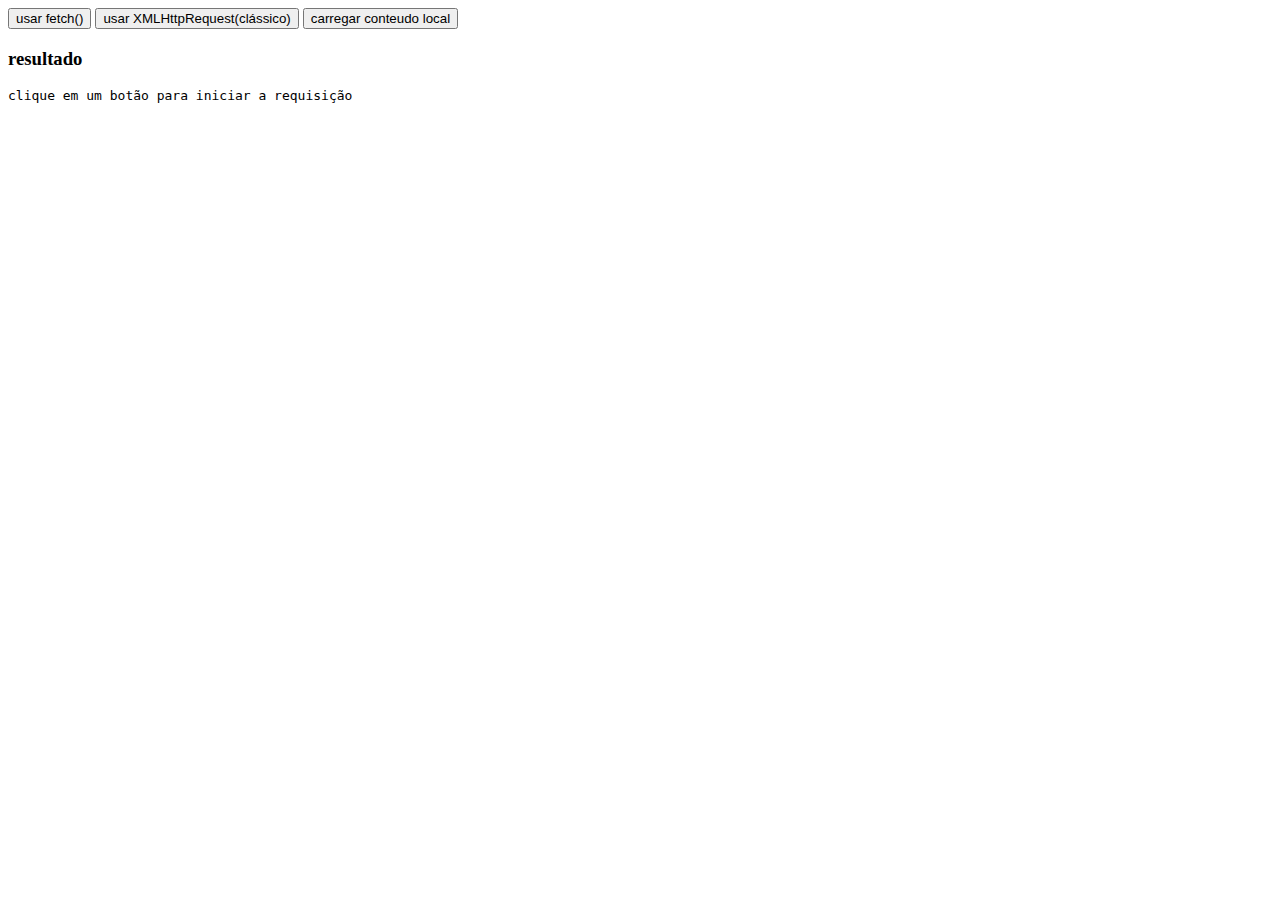
<file: ajax.html>
<!DOCTYPE html>
<html lang="en">
<head>
    <meta charset="UTF-8">
    <meta name="viewport" content="width=device-width, initial-scale=1.0">
    <title>Document</title>
</head>
<body>
    <div class="card">
    <div class="row">
        <button id="bnt-fetch">usar fetch()</button>
        <button class="secundary" id="btn-xhr">usar XMLHttpRequest(clássico)</button>
        <button id="btn-local">carregar conteudo local</button>
    </div>
    <div id="status" aria-live="polite"></div>
    <h3>resultado</h3>
    <pre id="output">clique em um botão para iniciar a requisição</pre>
    </div>
    <script src="ajax.js"></script>
</body>
</html>
</file>
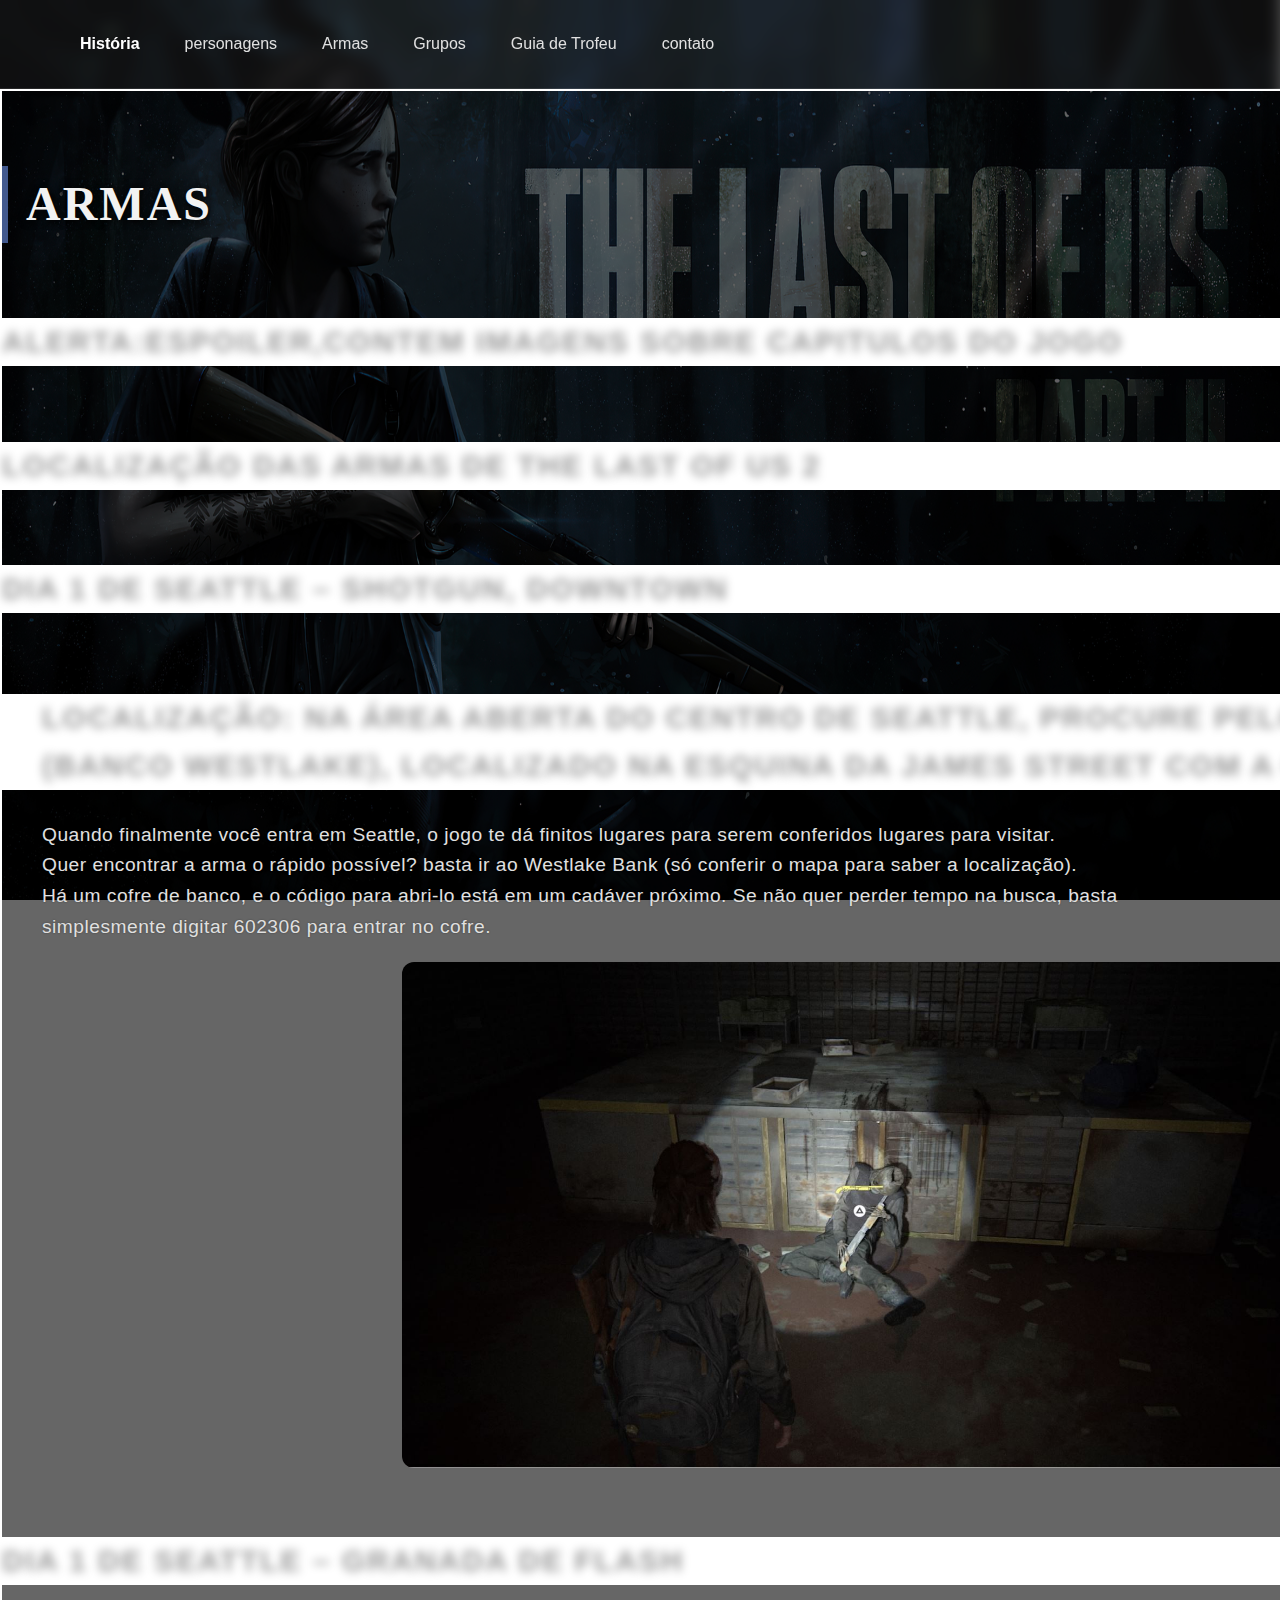
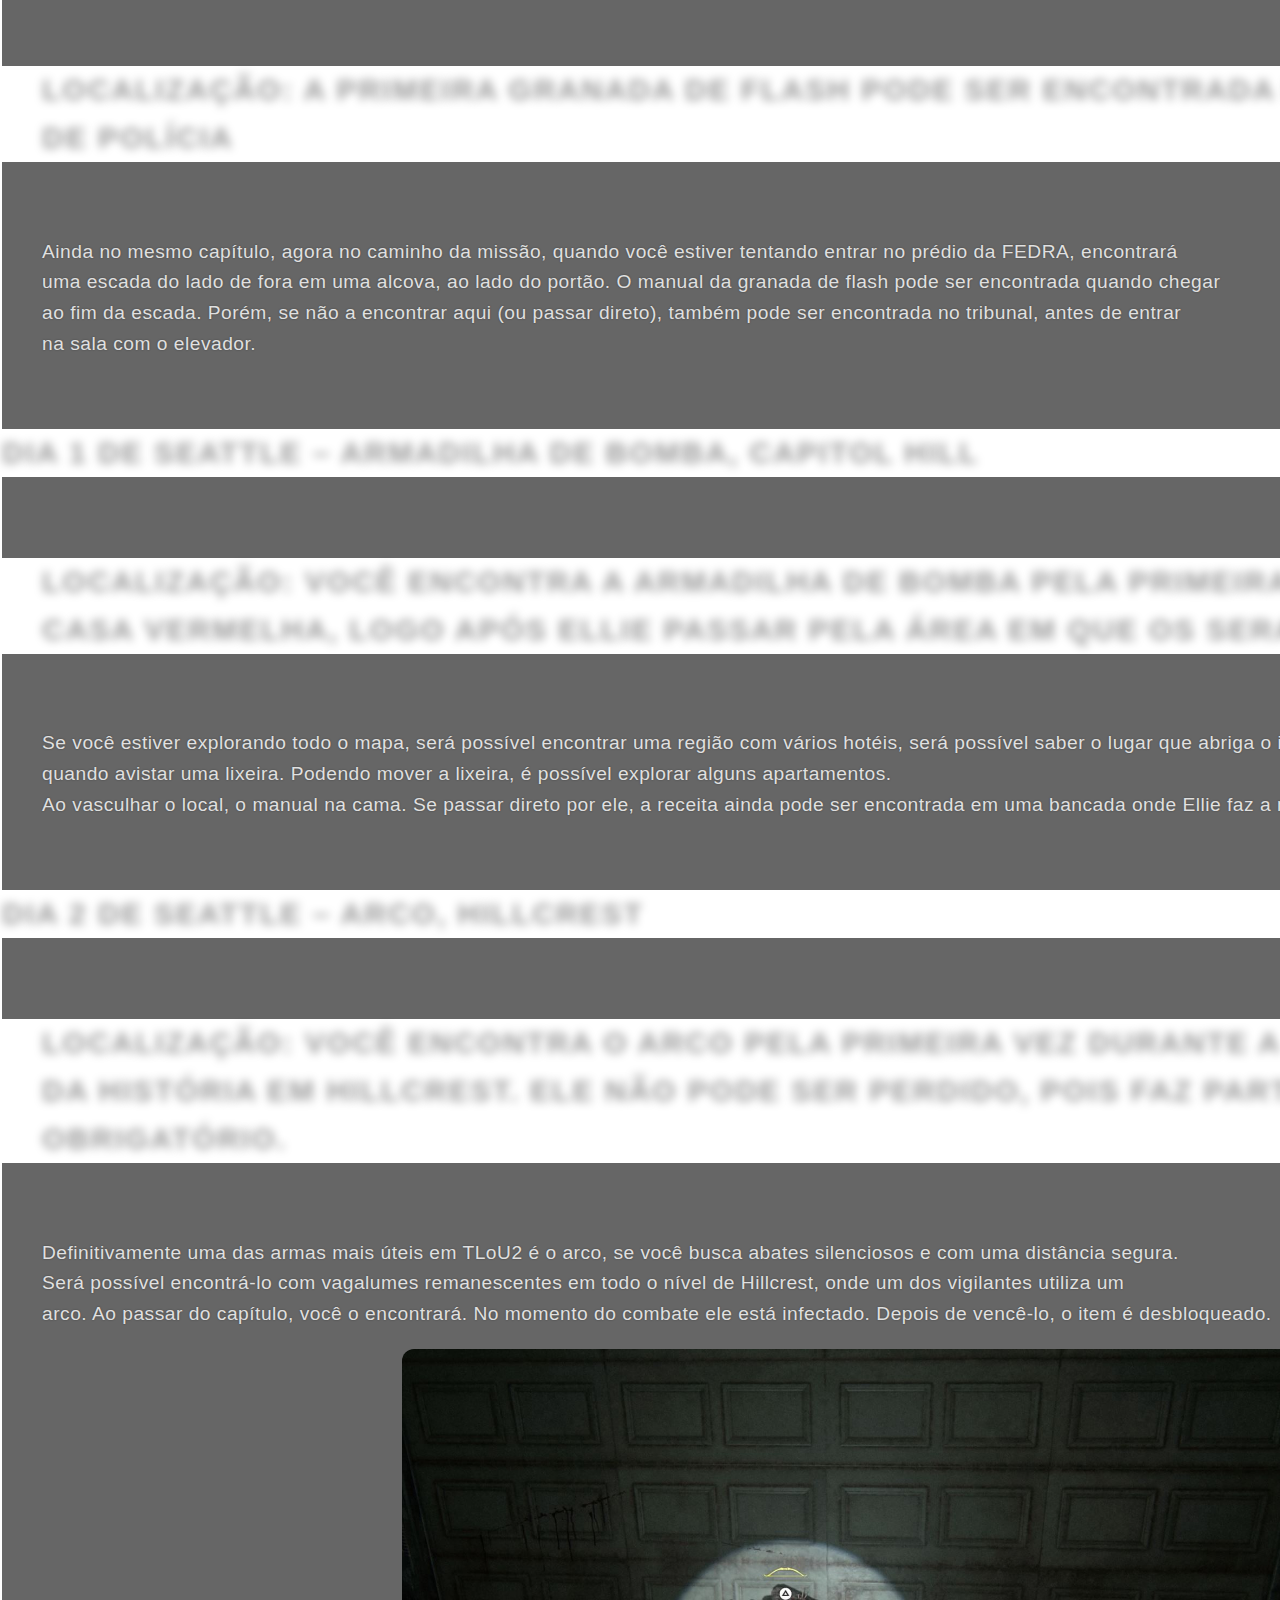
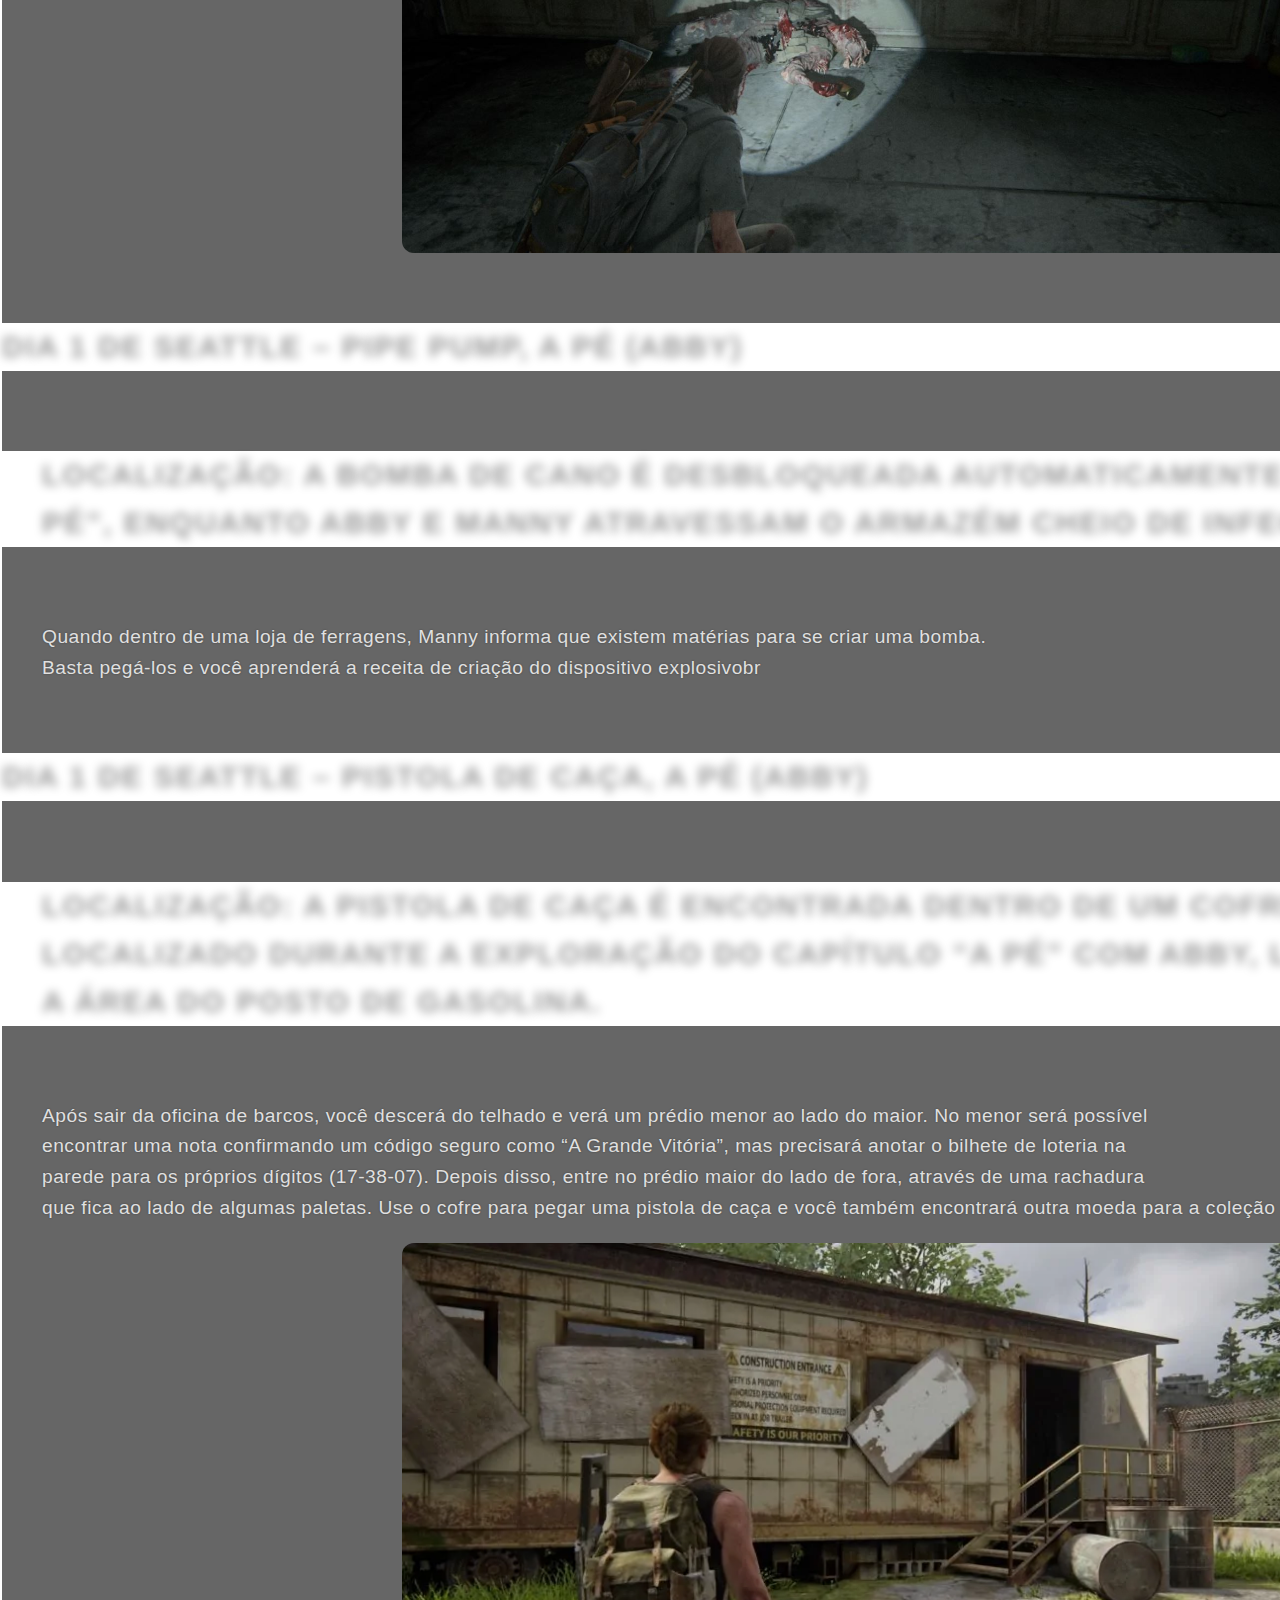
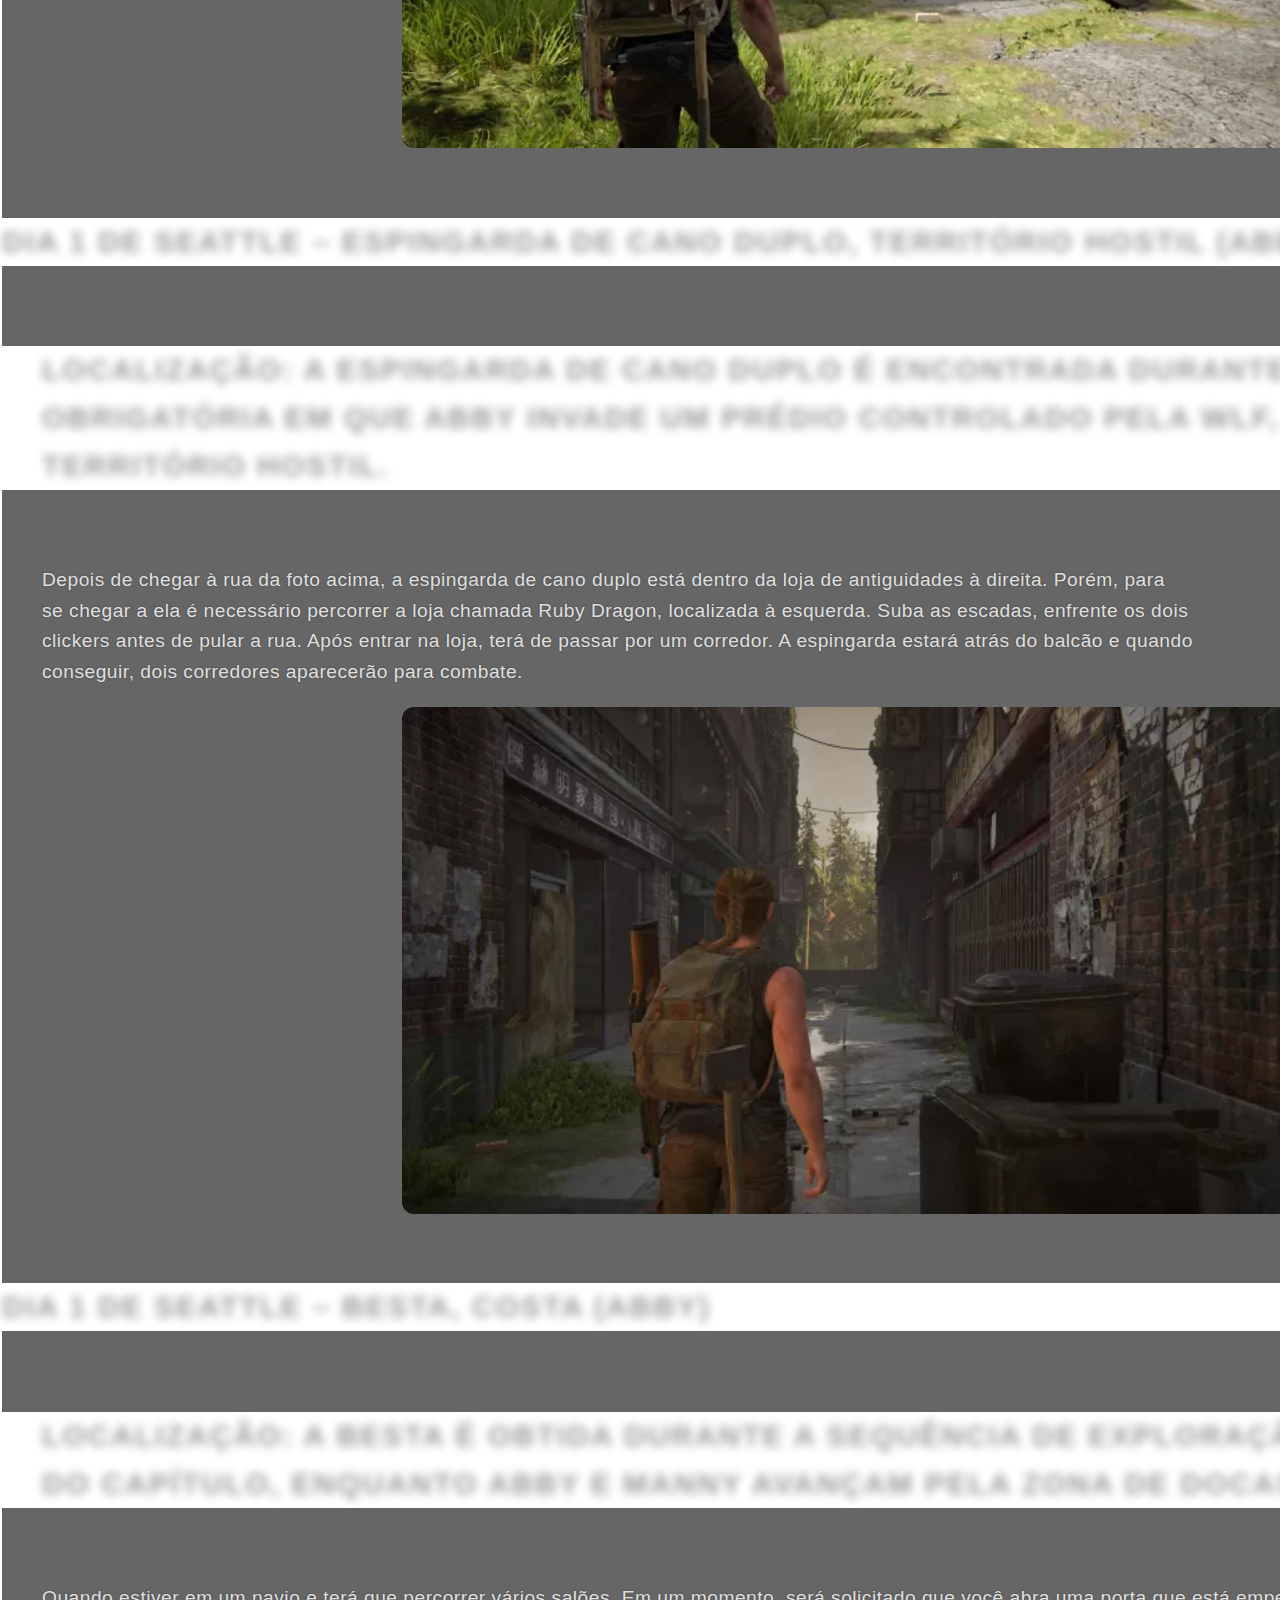
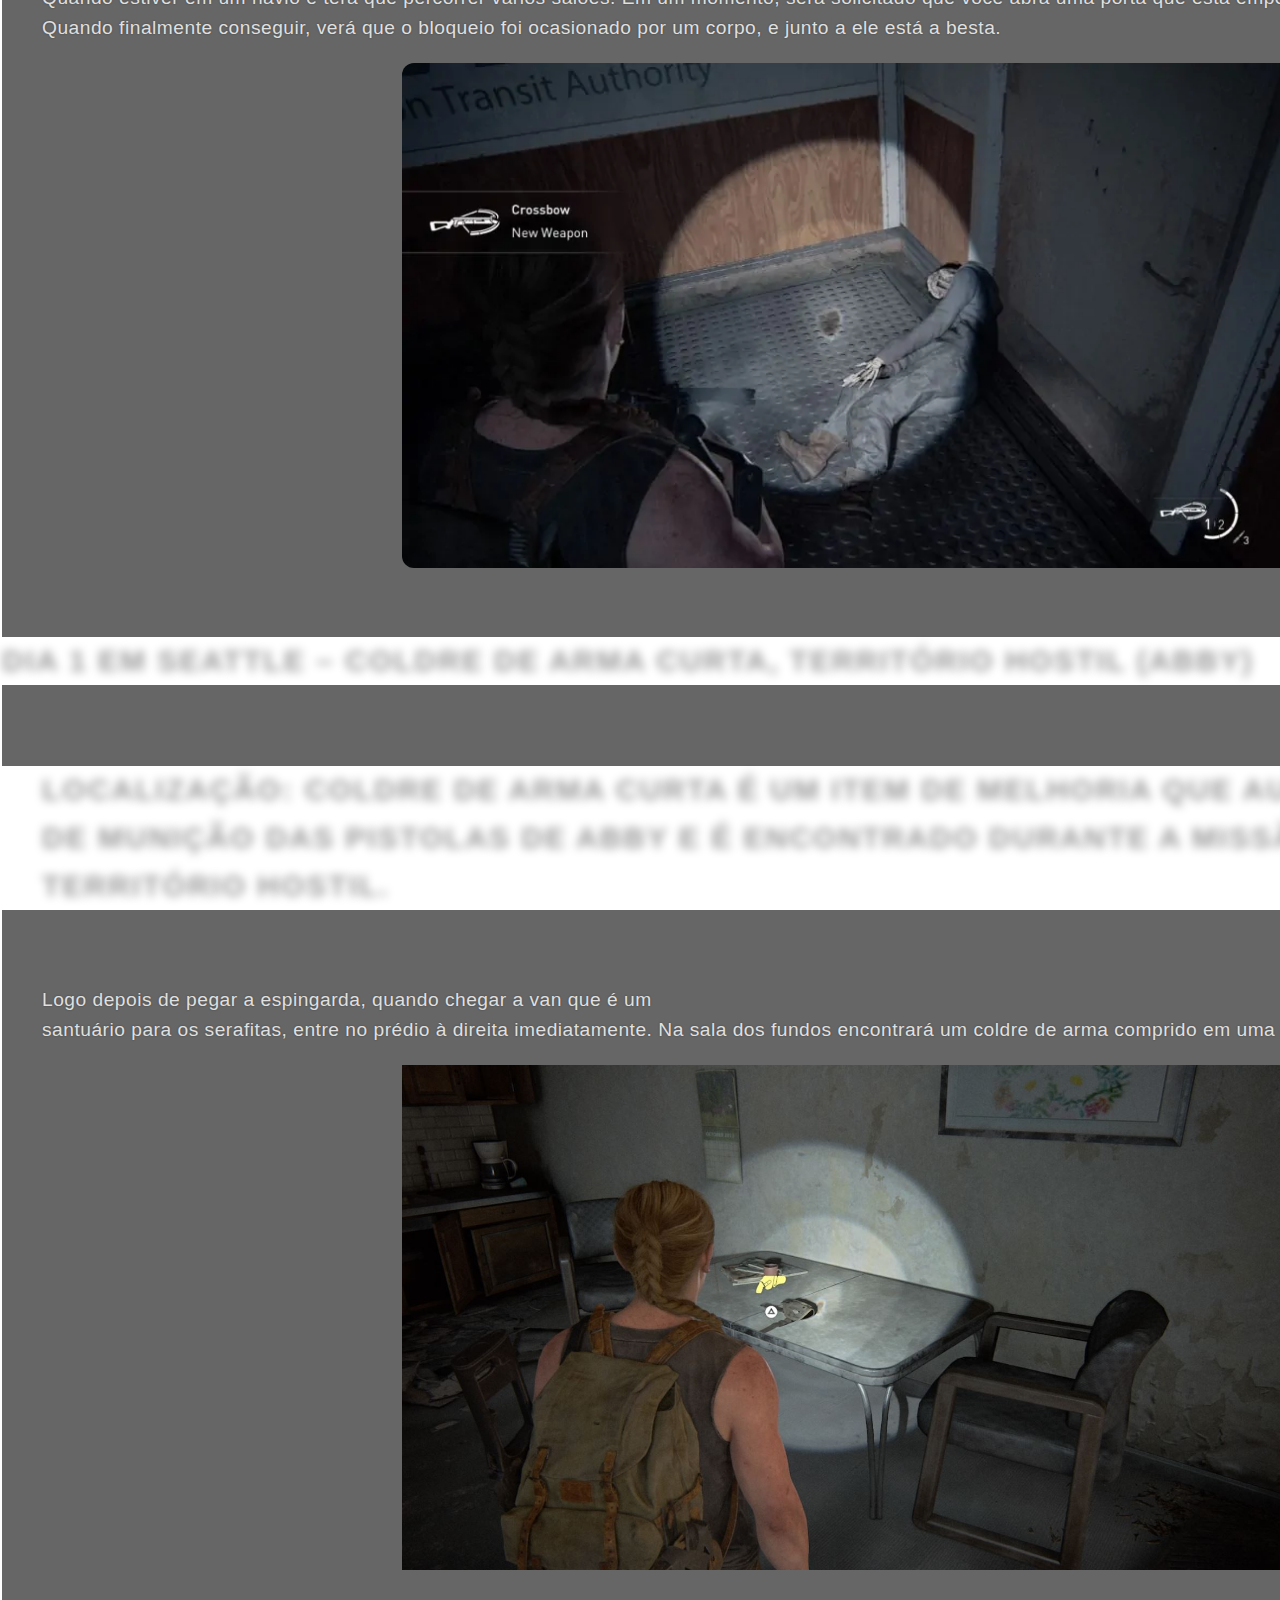
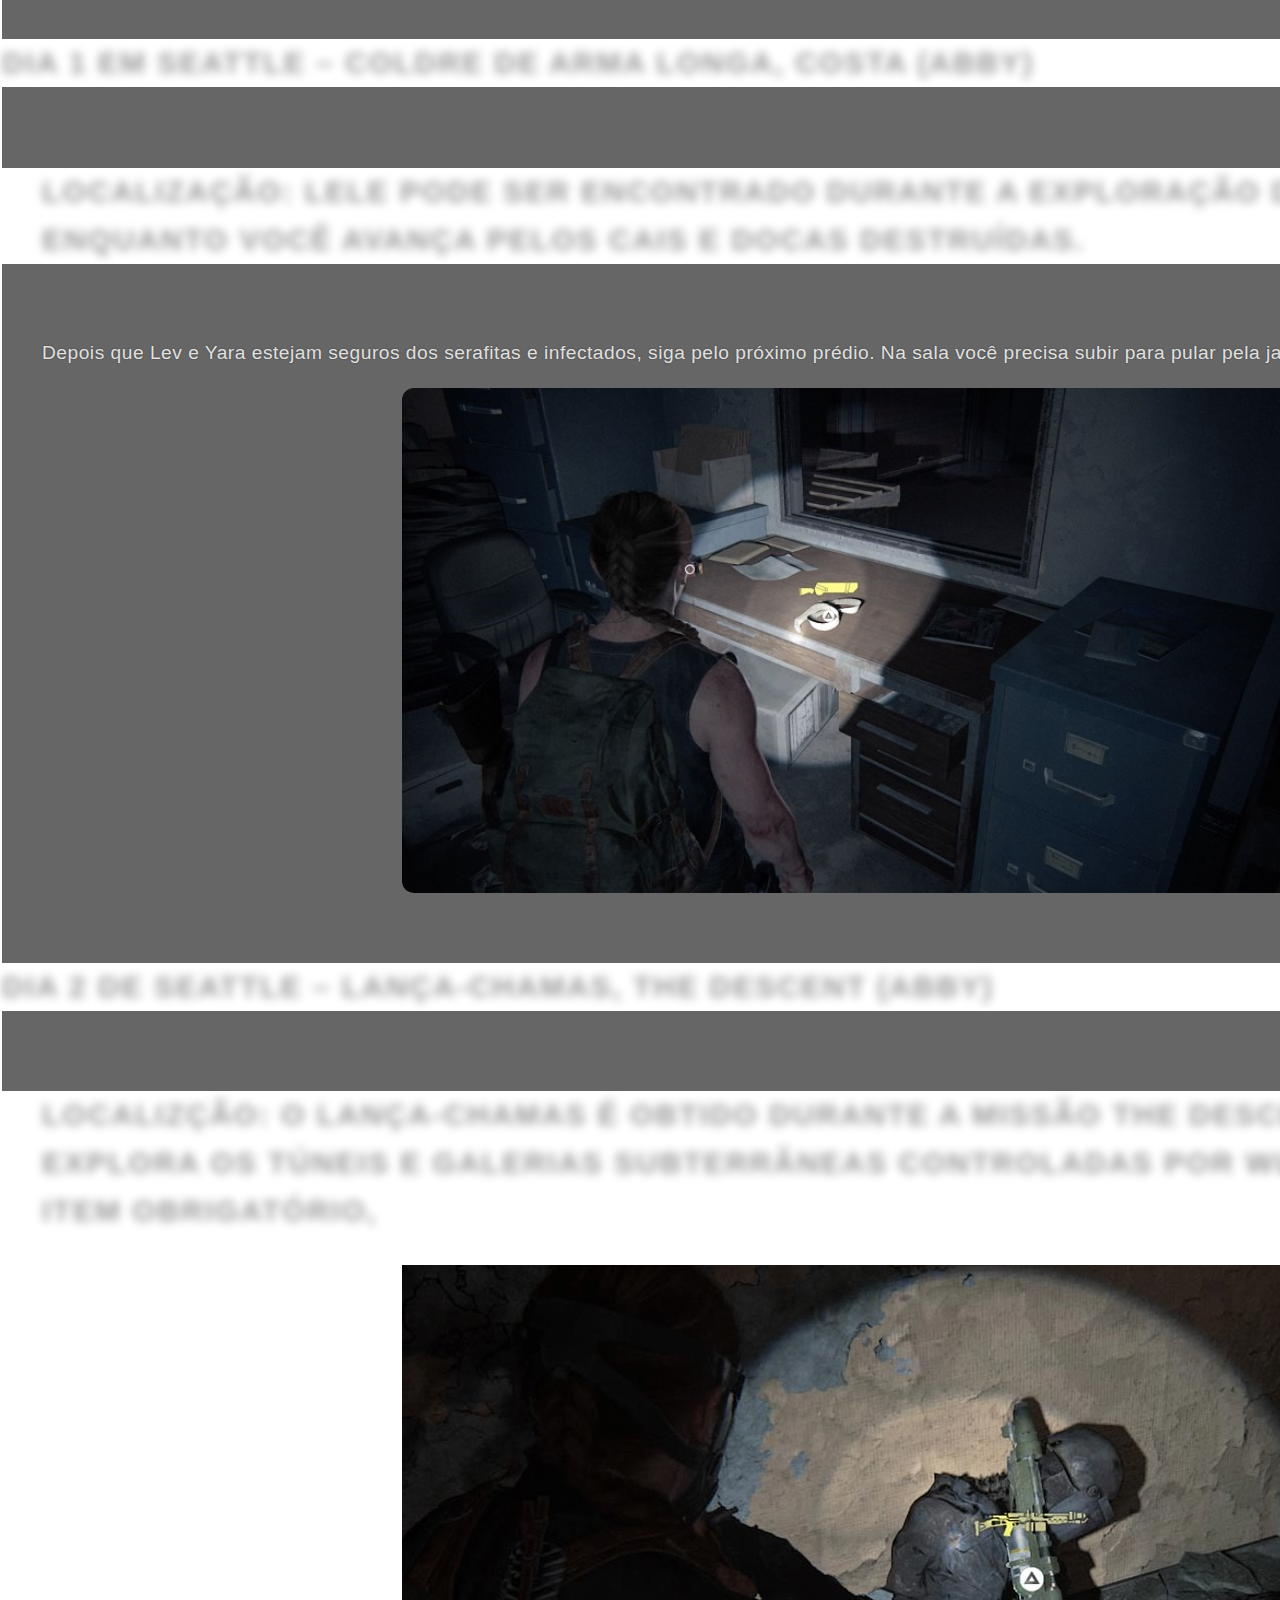
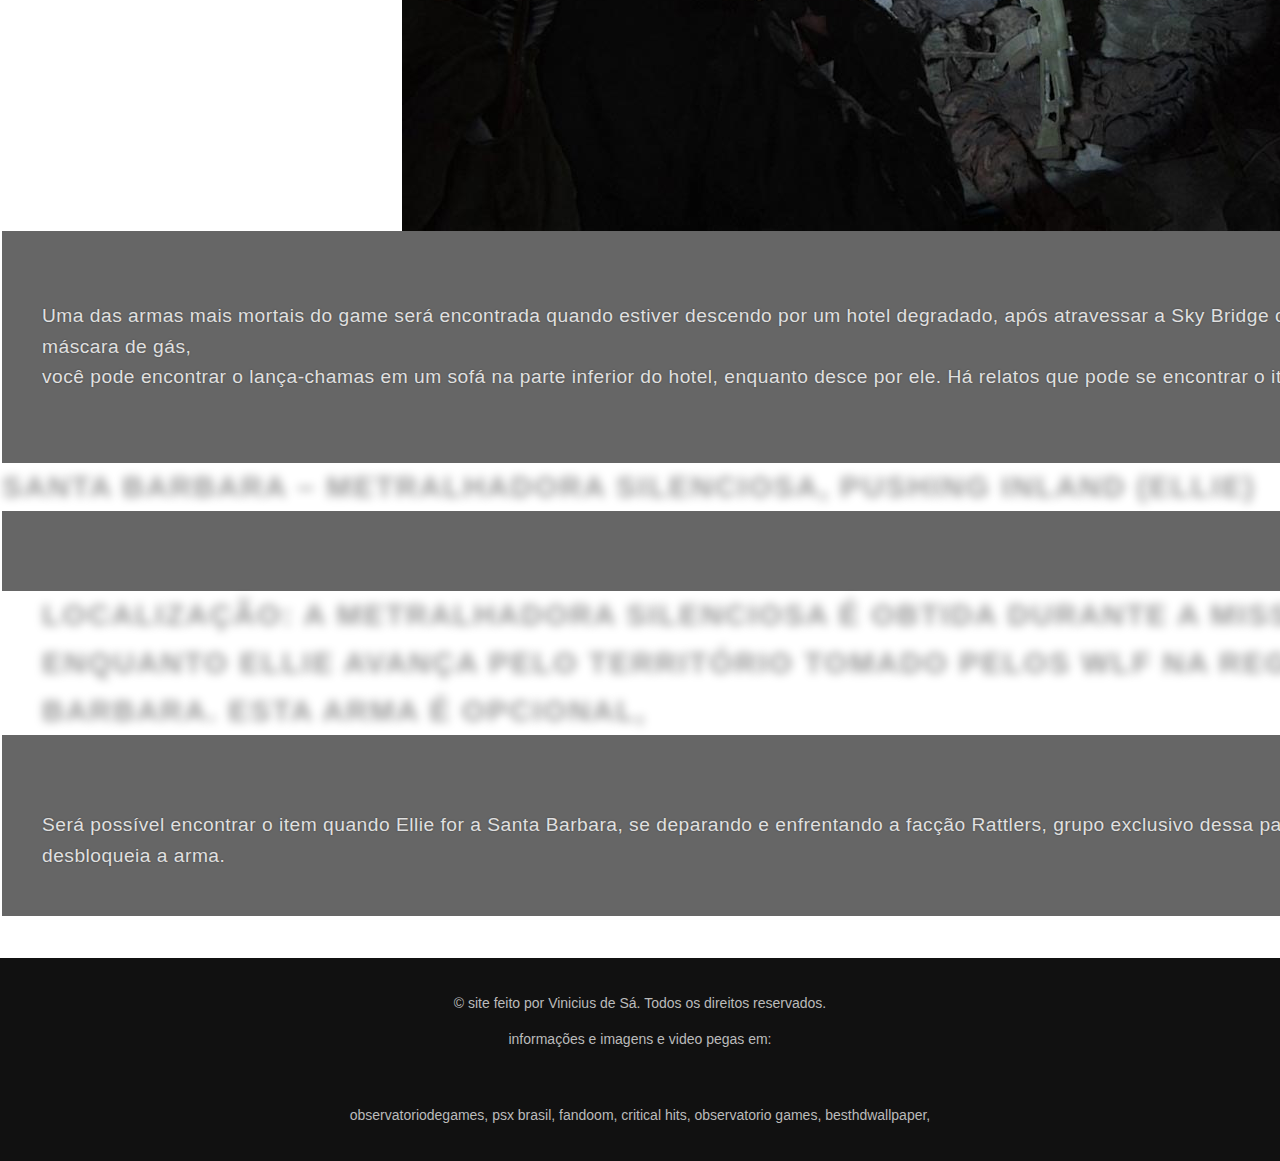
<file: armas.html>
<!DOCTYPE html>
<html lang="en">
<head>
    <meta charset="UTF-8">
    <meta name="viewport" content="width=device-width, initial-scale=1.0">
    <title>the last of us2</title>
    <link rel="shortcut icon" href="imagens/favicon.ico" type="image/x-icon">
   <link rel="stylesheet" href="style1.css">
</head>
<body>
     <nav>
        <ul>
            <li><a href="index.html" class="active">História</a></li>
            <li><a href="parte3 .html">personagens</a></li>
            <li><a href="armas.html">Armas</a></li>
            <li><a href="grupos .html">Grupos</a></li>
            <li><a href="parte4 .html">Guia de Trofeu</a></li>
            <li><a href="contato.html">contato</a></li>
         </ul>
    </nav>
    <div class="histo">
<br> </li>
<h1> ARMAS</h1>
<br>
<h2><strong>ALERTA:Espoiler,contem imagens sobre capitulos do jogo</strong></h2>
 <br>
 <h2>localização das armas de THE LAST OF US 2</h2>
 <br>
<h2> Dia 1 de Seattle – Shotgun, Downtown</h2>
<br>
<h2> <ol>Localização: Na área aberta do centro de Seattle, procure pelo Westlake Bank (Banco Westlake), localizado na esquina da James Street com a 6th Avenue.</ol></h2>
<h3>
     <ol>
        Quando finalmente você entra em Seattle, o jogo te dá finitos lugares para serem conferidos lugares para visitar. <br>
         Quer encontrar a arma o rápido possível? basta ir ao Westlake Bank (só conferir o mapa para saber a localização). <br>
        Há um cofre de banco, e o código para abri-lo está em um cadáver próximo. Se não quer perder tempo na busca, basta <br>
        simplesmente digitar 602306 para entrar no cofre. <br>
     </ol>
     <img class="shotgun"  src="imagens/the-last-of-us-parte-2-armas-shotgun (1).jpg" alt="" class="shotgun">
</h3>
    <br>
<h2> Dia 1 de Seattle – Granada de Flash</h2>
<br>
<h2><ol>localização: A primeira Granada de Flash pode ser encontrada dentro da delegacia de polícia</ol></h2>
<br>
<h3> 
    <ol>
        Ainda no mesmo capítulo, agora no caminho da missão, quando você estiver tentando entrar no prédio da FEDRA, encontrará <br>
        uma escada do lado de fora em uma alcova, ao lado do portão. O manual da granada de flash pode ser encontrada quando chegar  <br>
        ao fim da escada. Porém, se não a encontrar aqui (ou passar direto), também pode ser encontrada no tribunal, antes de entrar <br>
         na sala com o elevador. <br>
    </ol>
</h3>
<br>
<h2>Dia 1 de Seattle – Armadilha de Bomba, Capitol Hill</h2>
<br>
<h2><ol>Localização: Você encontra a Armadilha de Bomba pela primeira vez dentro de uma casa vermelha, logo após Ellie passar pela área em que os Serafitas</ol></h2>
<br>
<h3>
    <ol>
        Se você estiver explorando todo o mapa, será possível encontrar uma região com vários hotéis, será possível saber o lugar que abriga o item,  <br>
        quando avistar uma lixeira. Podendo mover a lixeira, é possível explorar alguns apartamentos. <br>
         Ao vasculhar o local, o manual na cama. Se passar direto por ele, a receita ainda pode ser encontrada em uma bancada onde Ellie faz a manutenção das armas no dia 2 em Seattle. <br>
    </ol>
</h3>
<br>
<h2>Dia 2 de Seattle – Arco, Hillcrest</h2>
<br>
<h2><ol>Localização: Você encontra o Arco pela primeira vez durante a progressão natural da história em Hillcrest. Ele não pode ser perdido, pois faz parte de um encontro obrigatório.</ol></h2>
<br>
<h3>
    <ol>
        Definitivamente uma das armas mais úteis em TLoU2 é o arco, se você busca abates silenciosos e com uma distância segura. <br>
         Será possível encontrá-lo com vagalumes remanescentes em todo o nível de Hillcrest, onde um dos vigilantes utiliza um <br>
          arco. Ao passar do capítulo, você o encontrará. No momento do combate ele está infectado. Depois de vencê-lo, o item é desbloqueado. <br>
    </ol>
    <img class="arco" src="imagens/the-last-of-us-parte-2-armas-arco-e-flecha.jpg" alt="">
</h3>
<br>
<h2>Dia 1 de Seattle – Pipe Pump, a pé (Abby)</h2>
<br>
<h2><ol>localização: A Bomba de Cano é desbloqueada automaticamente durante a missão “A Pé”, enquanto Abby e Manny atravessam o armazém cheio de infectados.</ol></h2>
<br>
<h3>
    <ol>
        Quando dentro de uma loja de ferragens, Manny informa que existem matérias para se criar uma bomba. <br>
        Basta pegá-los e você aprenderá a receita de criação do dispositivo explosivobr
    </ol>
</h3>
<br>
<h2>Dia 1 de Seattle – pistola de caça, a pé (Abby)</h2>
<br>
<h2><ol>Localização: A Pistola de Caça é encontrada dentro de um cofre opcional, localizado durante a exploração do capítulo “A Pé” com Abby, logo após atravessar a área do posto de gasolina.</ol></h2>
<br>
<h3>
    <ol>
        Após sair da oficina de barcos, você descerá do telhado e verá um prédio menor ao lado do maior. No menor será possível <br>
         encontrar uma nota confirmando um código seguro como “A Grande Vitória”, mas precisará anotar o bilhete de loteria na <br>
          parede para os próprios dígitos (17-38-07). Depois disso, entre no prédio maior do lado de fora, através de uma rachadura  <br>
          que fica ao lado de algumas paletas. Use o cofre para pegar uma pistola de caça e você também encontrará outra moeda para a coleção de Abby. <br>
    </ol>
    <img class="caca" src="imagens/the-last-of-us-2-armas-pistola-de-caca-910x511.jpg.webp" alt="">
</h3>
<br>
<h2>Dia 1 de Seattle – espingarda de cano duplo, território hostil (Abby)</h2>
<br>
<h2><ol>Localização: A Espingarda de Cano Duplo é encontrada durante a sequência obrigatória em que Abby invade um prédio controlado pela WLF, conhecido como Território Hostil.</ol></h2>
<br>
<h3>
    <ol>
        Depois de chegar à rua da foto acima, a espingarda de cano duplo está dentro da loja de antiguidades à direita. Porém, para <br>
        se chegar a ela é necessário percorrer a loja chamada Ruby Dragon, localizada à esquerda. Suba as escadas, enfrente os dois  <br>
        clickers antes de pular a rua. Após entrar na loja, terá de passar por um corredor. A espingarda estará atrás do balcão e quando <br>
        conseguir, dois corredores aparecerão para combate. <br>
    </ol>
    <img class="espingarda" src="imagens/espingarda.jpg" alt="">
</h3>
<br>
<h2>Dia 1 de Seattle – Besta, Costa (Abby)</h2>
<br>
<h2><ol>Localização: A Besta é obtida durante a sequência de exploração da área costeira do capítulo, enquanto Abby e Manny avançam pela zona de docas e cais destruídos.</ol></h2>
<br>
<h3>
    <ol>
        Quando estiver em um navio e terá que percorrer vários salões. Em um momento, será solicitado que você abra uma porta que está emperrada. <br>
         Quando finalmente conseguir, verá que o bloqueio foi ocasionado por um corpo, e junto a ele está a besta.  <br>
    </ol>
    <img class="besta" src="imagens/the-last-of-us-2-armas-besta-910x510.jpg.webp" alt="">
</h3>
<br>
<h2>Dia 1 em Seattle – Coldre de arma curta, território Hostil (Abby)</h2>
<br>
<h2><ol>Localização: Coldre de Arma Curta é um item de melhoria que aumenta a capacidade de munição das pistolas de Abby e é encontrado durante a missão obrigatória no Território Hostil.</ol></h2>
<br>
<h3>
    <ol>
        Logo depois de pegar a espingarda, quando chegar a van que é um <br>
        santuário para os serafitas, entre no prédio à direita imediatamente. Na sala dos fundos encontrará um coldre de arma comprido em uma mesa. <br>
    </ol>
    <img class="codrep" src="imagens/the-last-of-us-2-abby-coldre-pistola.jpg" alt="">
</h3>
<br>
<h2>Dia 1 em Seattle – Coldre de arma longa, Costa (Abby)</h2>
<br>
<h2><ol>Localização: lEle pode ser encontrado durante a exploração da área costeira, enquanto você avança pelos cais e docas destruídas.</ol></h2>
<br>
<h3>
    <ol>
        Depois que Lev e Yara estejam seguros dos serafitas e infectados, siga pelo próximo prédio. Na sala você precisa subir para pular pela janela superior, você encontrará o Coldre.
    </ol>
    <img class="codreg" src="img/9.jpg" alt="">
</h3>
<br>
<h2>Dia 2 de Seattle – lança-chamas, The Descent (Abby)</h2>
<br>
<h2><ol>Localizção: O lança-chamas é obtido durante a missão The Descent, enquanto Abby explora os túneis e galerias subterrâneas controladas por WLF. Trata-se de um item obrigatório,</ol>
<img class="lança" src="imagens/lança.jpg" alt=""></h2>
<br>
<h3>
   <ol>
    Uma das armas mais mortais do game será encontrada quando estiver descendo por um hotel degradado, após atravessar a Sky Bridge com Lev. Garantindo que ele tenha uma máscara de gás, <br>
     você pode encontrar o lança-chamas em um sofá na parte inferior do hotel, enquanto desce por ele. Há relatos que pode se encontrar o item em outros lugares. <br>
   </ol>
</h3>
<br>
<h2>Santa Barbara – metralhadora silenciosa, Pushing Inland (Ellie)</h2>
<br>
<h2><ol>Localização: A Metralhadora Silenciosa é obtida durante a missão Pushing Inland, enquanto Ellie avança pelo território tomado pelos WLF na região de Santa Barbara. Esta arma é opcional,</ol></h2>
<br>
<h3>
  <ol>
    Será possível encontrar o item quando Ellie for a Santa Barbara, se deparando e enfrentando a facção Rattlers, grupo exclusivo dessa parte do jogo. Após o combate com eles você desbloqueia a arma.
  </ol>
</h3>
<br>

</div>
<footer class="rodape">
  <p>&copy; site feito por Vinicius de Sá. Todos os direitos reservados.</p>
 <p>informações e imagens e video pegas em:</p>
 <br>
 <p>
observatoriodegames,
psx brasil,
fandoom,
critical hits,
observatorio games,
besthdwallpaper,
</p>
</footer> 
</body>
</html>
</file>
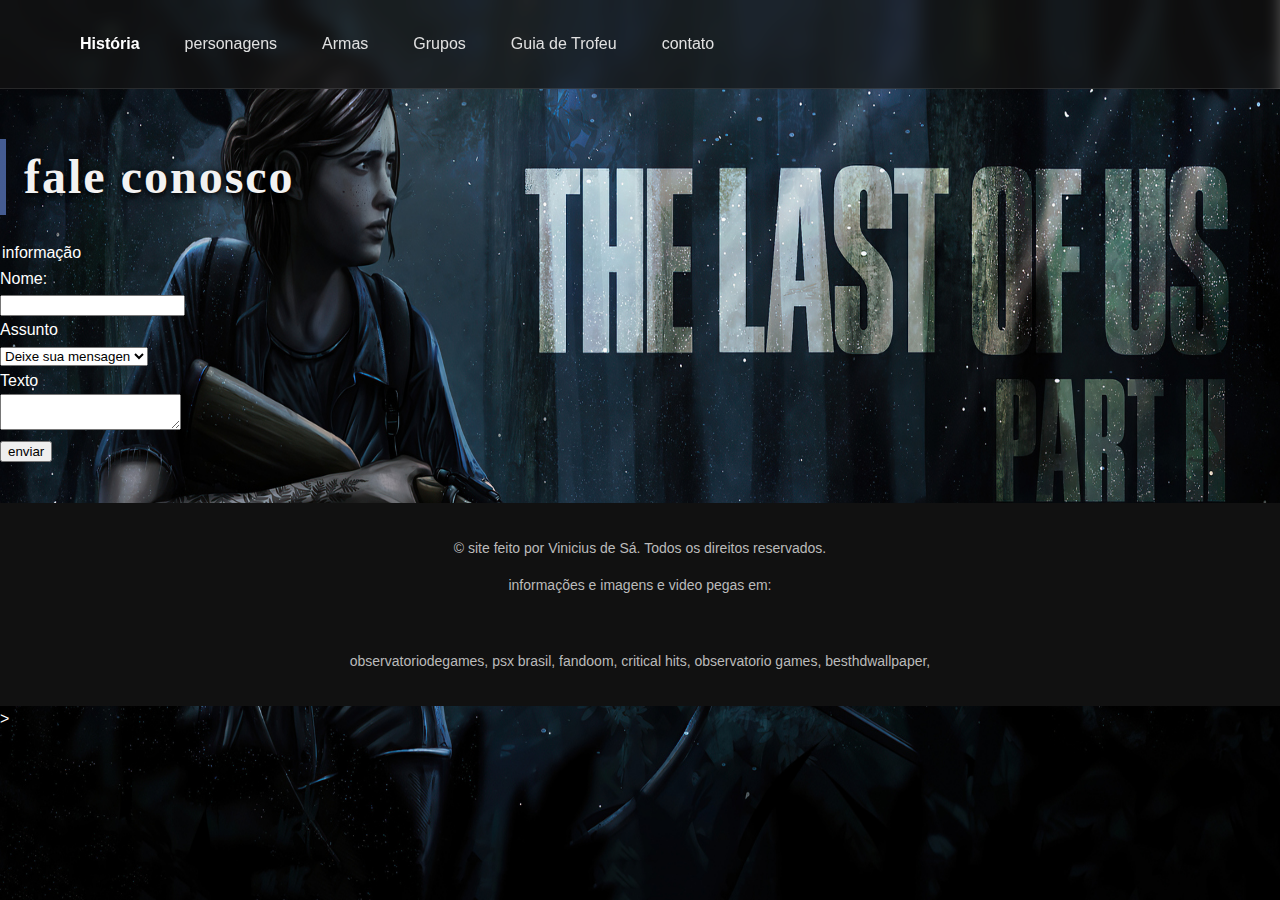
<file: contato.html>
<!DOCTYPE html>
<html lang="en">
<head>
    <meta charset="UTF-8">
    <meta name="viewport" content="width=device-width, initial-scale=1.0">
   <link rel="stylesheet" href="style5.css">
    <title>the last of us2</title>
    <link rel="shortcut icon" href="imagens/favicon.ico" type="image/x-icon">
</head>
<body class="contato">
      <nav>
        <ul>
            <li><a href="index.html" class="active">História</a></li>
            <li><a href="parte3 .html">personagens</a></li>
            <li><a href="armas.html">Armas</a></li>
            <li><a href="grupos .html">Grupos</a></li>
            <li><a href="parte4 .html">Guia de Trofeu</a></li>
            <li><a href="contato.html">contato</a></li>
         </ul>
    </nav>
    <h1 class="fale">fale conosco</h1>
    <form action="">
      <legend class="inf">informação</legend>
        <div class="formulario-campo">
           <label for="nome">
               Nome:
               <input type="text" id="nome" name="nome">
           </label>
        </div>
        
        <div class="formulario-campo">
            <label for="assunto"> Assunto </label>
            <select name="assunto" id="Assunto">
            <option value="contato">Deixe sua mensagen</option>
            <option value="nova atividade">opiniões</option>
            <option value="reclamação">reclamação</option>
        </select>
        </div>
        <div class="formulario-campo">
           <label for="mensagen"> Texto </label>
           <textarea name="mensagen" id="mensagem"></textarea>
        </div>
        <button class="butam" type="submit" id="enviar-btn">enviar</button>
    </form>
        <script src="java/script.js"></script>
<footer class="rodape">
  <p>&copy; site feito por Vinicius de Sá. Todos os direitos reservados.</p>
 <p>informações e imagens e video pegas em:</p>
 <br>
 <p>
observatoriodegames,
psx brasil,
fandoom,
critical hits,
observatorio games,
besthdwallpaper,
</p>
</footer> 
</body>
</html>>
</file>
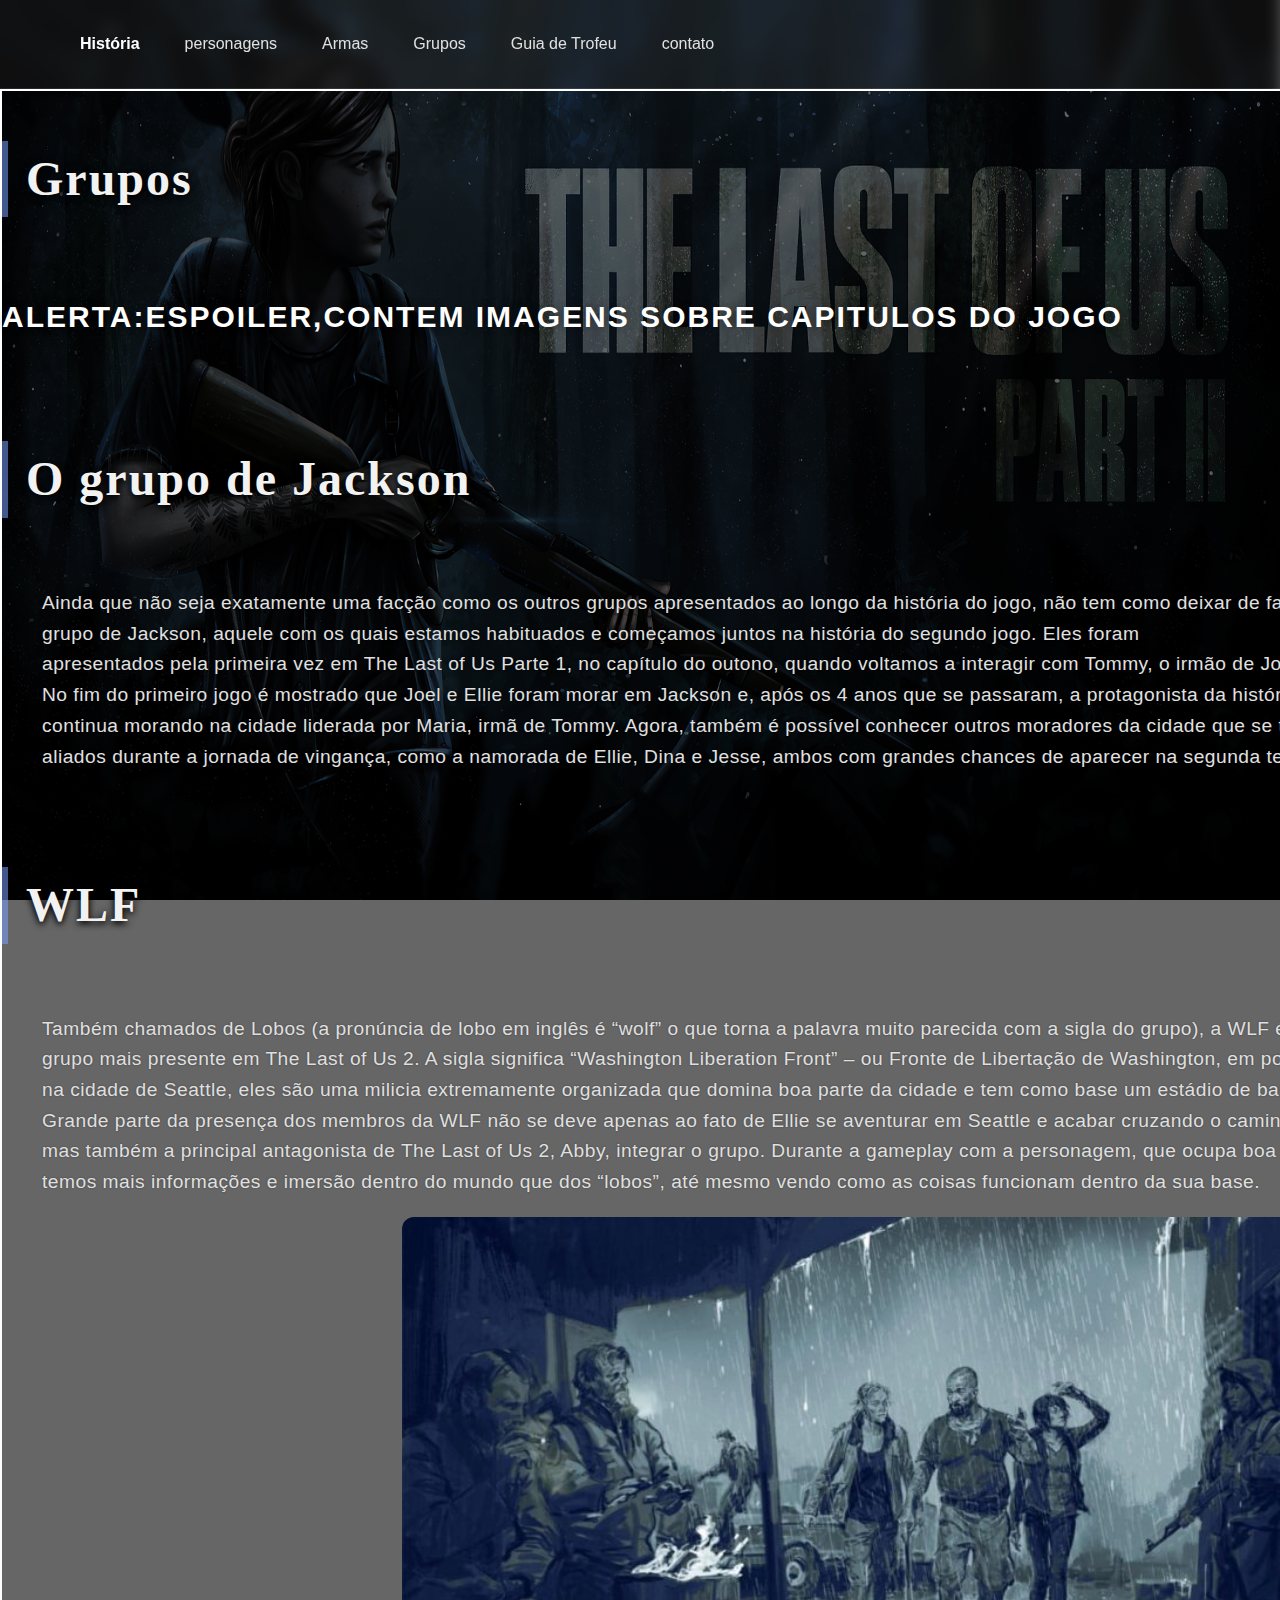
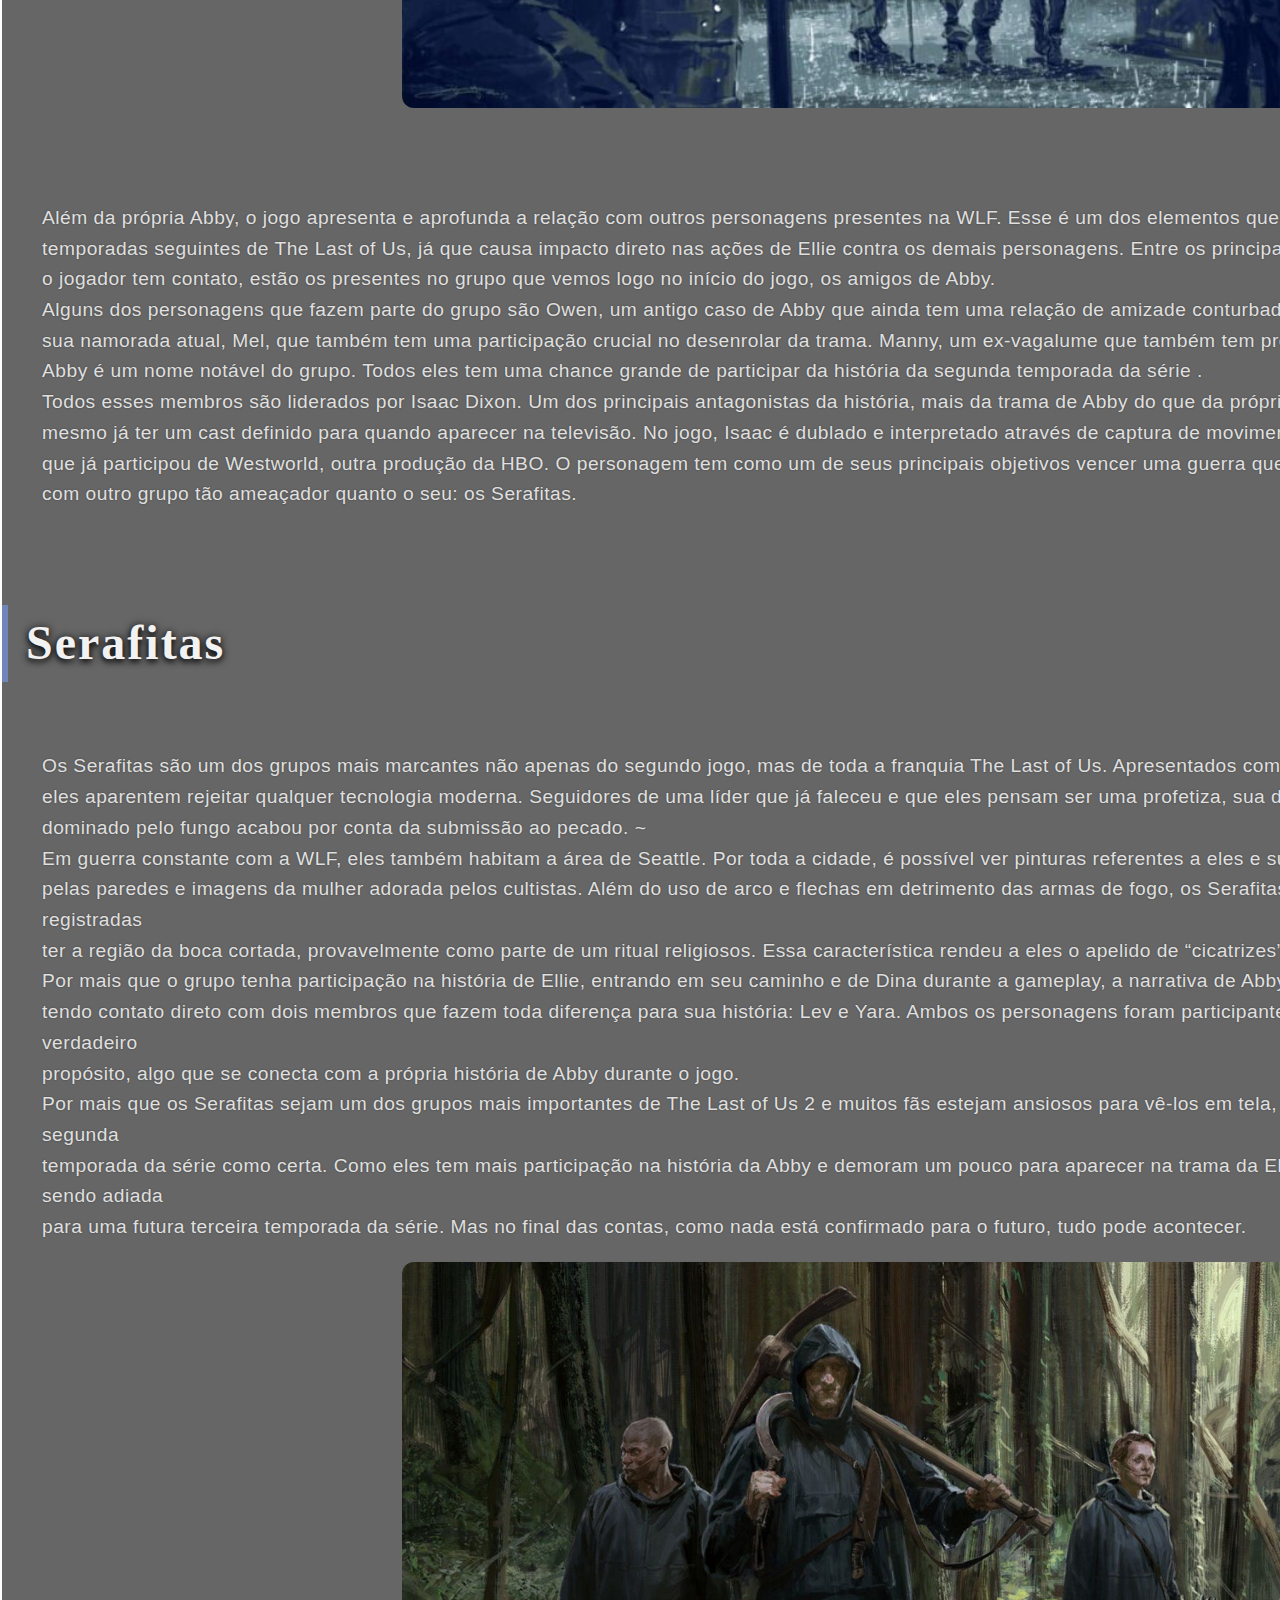
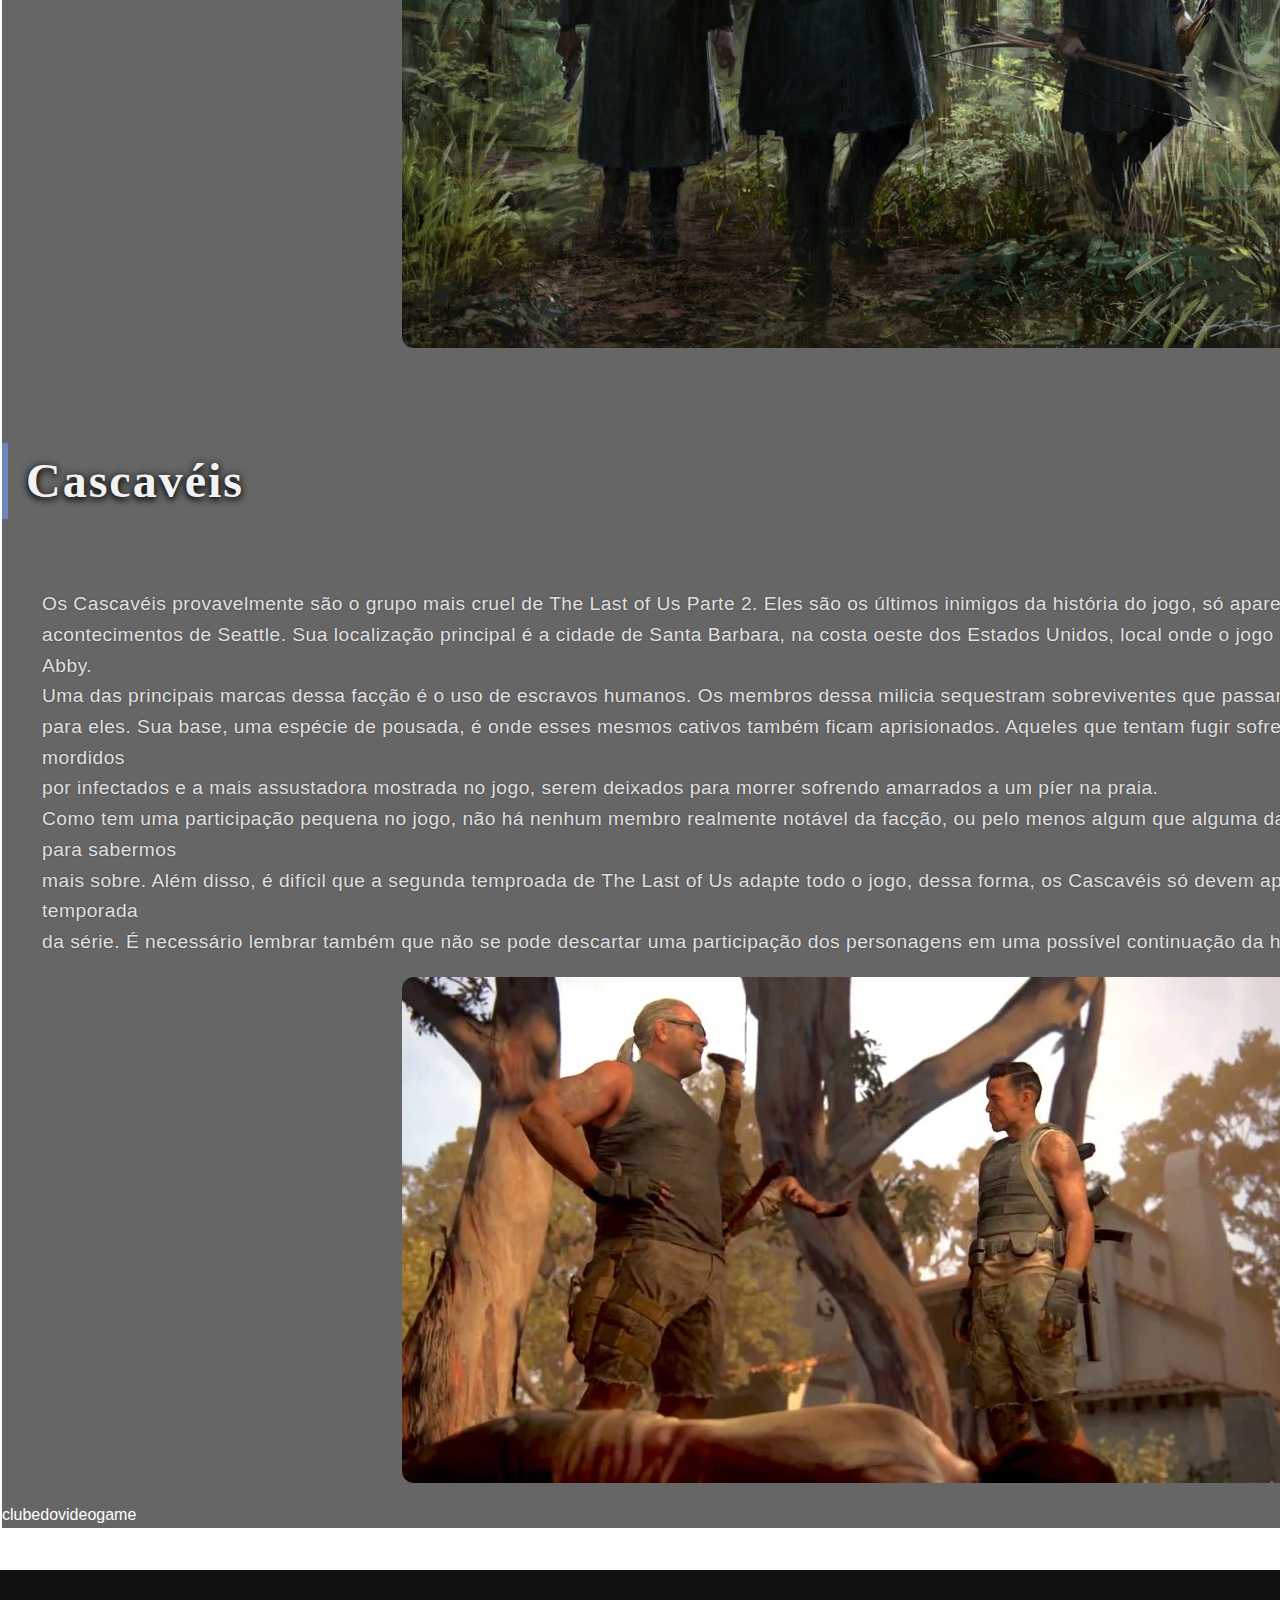
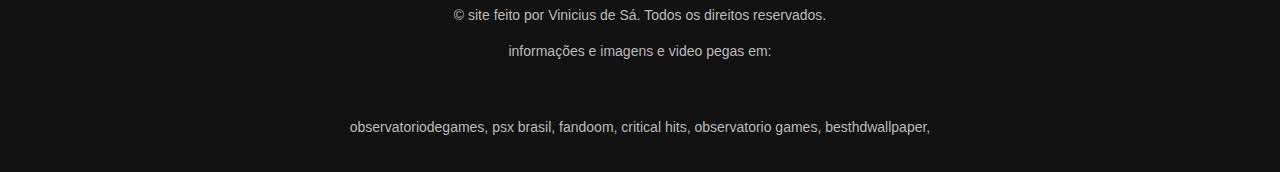
<file: grupos .html>
<!DOCTYPE html>
<html lang="en">
<head>
    <meta charset="UTF-8">
    <meta name="viewport" content="width=device-width, initial-scale=1.0">
    <title>the last of us2</title>
    <link rel="stylesheet" href="style2.css">
    <link rel="shortcut icon" href="imagens/favicon.ico" type="image/x-icon">
</head>
<body>
      <nav>
        <ul>
            <li><a href="index.html" class="active">História</a></li>
            <li><a href="parte3 .html">personagens</a></li>
            <li><a href="armas.html">Armas</a></li>
            <li><a href="grupos .html">Grupos</a></li>
            <li><a href="parte4 .html">Guia de Trofeu</a></li>
           <li><a href="contato.html">contato</a></li>
         </ul>
    </nav>
<div class="histo">
<h1>Grupos</h1>
 <br>
 <h2><strong>ALERTA:Espoiler,contem imagens sobre capitulos do jogo</strong></h2>
<br>
<h1>O grupo de Jackson</h1>
<br>
<h3><ol>Ainda que não seja exatamente uma facção como os outros grupos apresentados ao longo da história do jogo, não tem como deixar de falar do  <br>
    grupo de Jackson, aquele com os quais estamos habituados e começamos juntos na história do segundo jogo. Eles foram  <br>
    apresentados pela primeira vez em The Last of Us Parte 1, no capítulo do outono, quando voltamos a interagir com Tommy, o irmão de Joel. <br>
    No fim do primeiro jogo é mostrado que Joel e Ellie foram morar em Jackson e, após os 4 anos que se passaram, a protagonista da história  <br>
    continua morando na cidade liderada por Maria, irmã de Tommy. Agora, também é possível conhecer outros moradores da cidade que se tornam  <br>
    aliados durante a jornada de vingança, como a namorada de Ellie, Dina e Jesse, ambos com grandes chances de aparecer na segunda temporada da série da HBO. <br></ol></h3>
    <br>
    <h1>WLF</h1>
    <br>
    <h3><ol>Também chamados de Lobos (a pronúncia de lobo em inglês é “wolf” o que torna a palavra muito parecida com a sigla do grupo), a WLF é um dos, se não o <br>
        grupo mais presente em The Last of Us 2. A sigla significa “Washington Liberation Front” – ou Fronte de Libertação de Washington, em português. Residentes <br>
         na cidade de Seattle, eles são uma milicia extremamente organizada que domina boa parte da cidade e tem como base um estádio de baseball. <br>
        Grande parte da presença dos membros da WLF não se deve apenas ao fato de Ellie se aventurar em Seattle e acabar cruzando o caminho da facção, <br>
         mas também a principal antagonista de The Last of Us 2, Abby, integrar o grupo. Durante a gameplay com a personagem, que ocupa boa parte do jogo, <br>
         temos mais informações e imersão dentro do mundo que dos “lobos”, até mesmo vendo como as coisas funcionam dentro da sua base. </ol>
         <img class="wlf"  src="imagens/The-Last-of-Us-WLF-768x419.jpg" alt=""><br>
        </h3>
        <br>
        <h3><ol> Além da própria Abby, o jogo apresenta e aprofunda a relação com outros personagens presentes na WLF. Esse é um dos elementos que não podem faltar nas <br>
             temporadas seguintes de The Last of Us, já que causa impacto direto nas ações de Ellie contra os demais personagens. Entre os principais nomes do grupo que <br>
              o jogador tem contato, estão os presentes no grupo que vemos logo no início do jogo, os amigos de Abby. <br>
            Alguns dos personagens que fazem parte do grupo são Owen, um antigo caso de Abby que ainda tem uma relação de amizade conturbada com a anti-heroína, além de <br>
            sua namorada atual, Mel, que também tem uma participação crucial no desenrolar da trama. Manny, um ex-vagalume que também tem presença constante na história de <br>
            Abby é um nome notável do grupo. Todos eles tem uma chance grande de participar da história da segunda temporada da série . <br>
            Todos esses membros são liderados por Isaac Dixon. Um dos principais antagonistas da história, mais da trama de Abby do que da própria Ellie, o personagem pode até <br>
             mesmo já ter um cast definido para quando aparecer na televisão. No jogo, Isaac é dublado e interpretado através de captura de movimento por Jeffrey Wright, ator <br>
             que já participou de Westworld, outra produção da HBO. O personagem tem como um de seus principais objetivos vencer uma guerra que está travando na cidade de Seattle <br>
             com outro grupo tão ameaçador quanto o seu: os Serafitas.</ol> </h3>
        <br>
        <h1>Serafitas </h1>
        <br>
        <h3><ol>Os Serafitas são um dos grupos mais marcantes não apenas do segundo jogo, mas de toda a franquia The Last of Us. Apresentados como fanáticos religiosos, diferentes da WLF, <br>
             eles aparentem rejeitar qualquer tecnologia moderna. Seguidores de uma líder que já faleceu e que eles pensam ser uma profetiza, sua doutrina diz que o mundo anterior ao <br>
             dominado pelo fungo acabou por conta da submissão ao pecado. ~ <br>
            Em guerra constante com a WLF, eles também habitam a área de Seattle. Por toda a cidade, é possível ver pinturas referentes a eles e sua Profetiza, com escritos como “sinta o amor” <br>
            pelas paredes e imagens da mulher adorada pelos cultistas. Além do uso de arco e flechas em detrimento das armas de fogo, os Serafitas também têm como uma de suas marcas registradas <br>
             ter a região da boca cortada, provavelmente como parte de um ritual religiosos. Essa característica rendeu a eles o apelido de “cicatrizes” por parte dos Lobos. <br>
            Por mais que o grupo tenha participação na história de Ellie, entrando em seu caminho e de Dina durante a gameplay, a narrativa de Abby se encontra muito mais com a seita, inclusive <br> 
            tendo contato direto com dois membros que fazem toda diferença para sua história: Lev e Yara. Ambos os personagens foram participantes do grupo, mas estão divididos sobre seu verdadeiro <br>
            propósito, algo que se conecta com a própria história de Abby durante o jogo. <br>
            Por mais que os Serafitas sejam um dos grupos mais importantes de The Last of Us 2 e muitos fãs estejam ansiosos para vê-los em tela, é difícil apontar a presença do grupo na segunda <br>
             temporada da série como certa. Como eles tem mais participação na história da Abby e demoram um pouco para aparecer na trama da Ellie, talvez a participação do grupo acabe sendo adiada <br>
             para uma futura terceira temporada da série. Mas no final das contas, como nada está confirmado para o futuro, tudo pode acontecer.</ol>
            <img class="serafitas" src="imagens/The-Last-of-Us-Serafitas.jpg" alt=""></h3>
             <br>
             <h1>Cascavéis</h1>
             <br>
             <h3>
                <ol>
                    Os Cascavéis provavelmente são o grupo mais cruel de The Last of Us Parte 2. Eles são os últimos inimigos da história do jogo, só aparecendo no terço final, após todos os <br>
                    acontecimentos de Seattle. Sua localização principal é a cidade de Santa Barbara, na costa oeste dos Estados Unidos, local onde o jogo termina as histórias tanto de Ellie quanto de Abby. <br>
                   Uma das principais marcas dessa facção é o uso de escravos humanos. Os membros dessa milicia sequestram sobreviventes que passam pela zona litorânea e os força a trabalhar <br>
                   para eles. Sua base, uma espécie de pousada, é onde esses mesmos cativos também ficam aprisionados. Aqueles que tentam fugir sofrem as mais diversas punições, como serem mordidos <br>
                   por infectados e a mais assustadora mostrada no jogo, serem deixados para morrer sofrendo amarrados a um píer na praia. <br>
                Como tem uma participação pequena no jogo, não há nenhum membro realmente notável da facção, ou pelo menos algum que alguma das protagonistas tenha interagido o suficiente para sabermos <br>
                 mais sobre. Além disso, é difícil que a segunda temproada de The Last of Us adapte todo o jogo, dessa forma, os Cascavéis só devem aparecer em uma terceira ou até mesmo quarta temporada <br>
                 da série. É necessário lembrar também que não se pode descartar uma participação dos personagens em uma possível continuação da história no mundo dos games. <br>
                </ol>
                <img  class="cascavel"  src="imagens/20230126-cascaveis-ovicio.webp" alt="">
             </h3>

clubedovideogame
</div>
<footer class="rodape">
  <p>&copy; site feito por Vinicius de Sá. Todos os direitos reservados.</p>
 <p>informações e imagens e video pegas em:</p>
 <br>
 <p>
observatoriodegames,
psx brasil,
fandoom,
critical hits,
observatorio games,
besthdwallpaper,
</p>
</footer> 
</body>
</html>
</file>
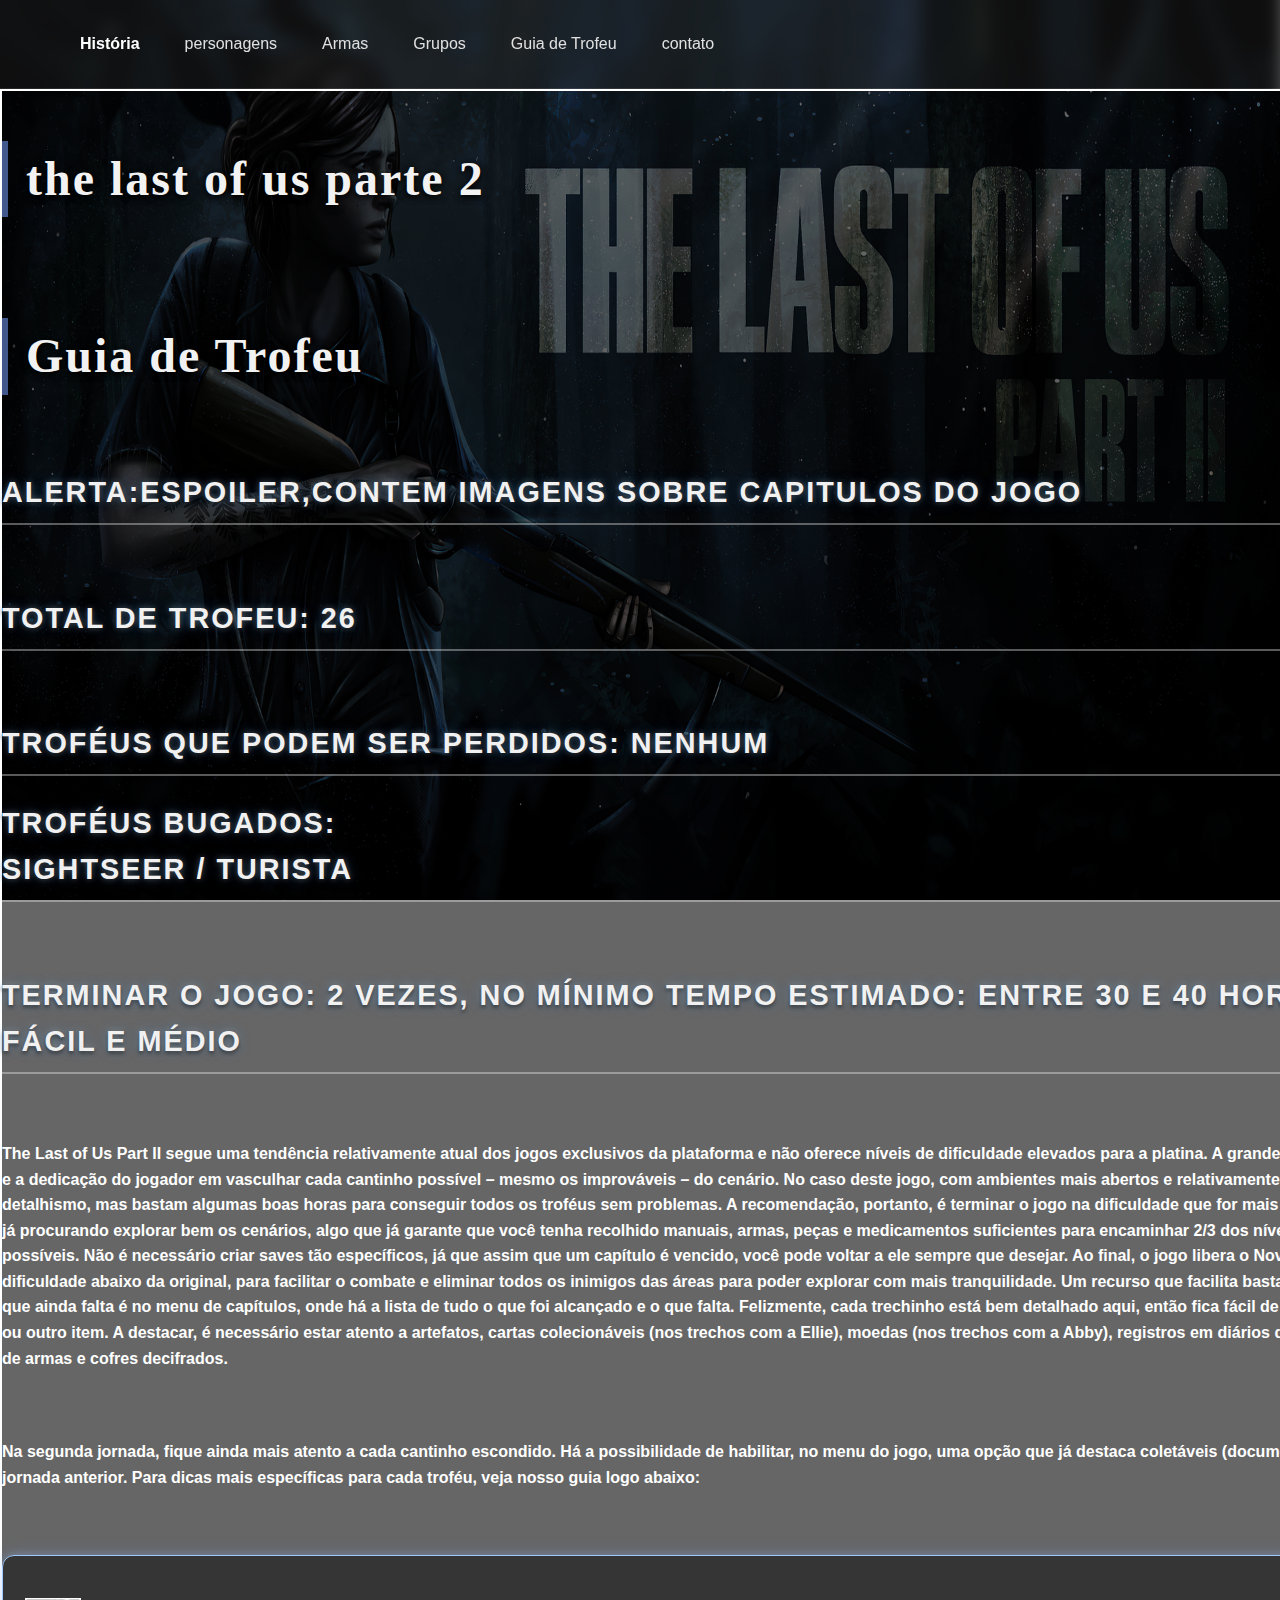
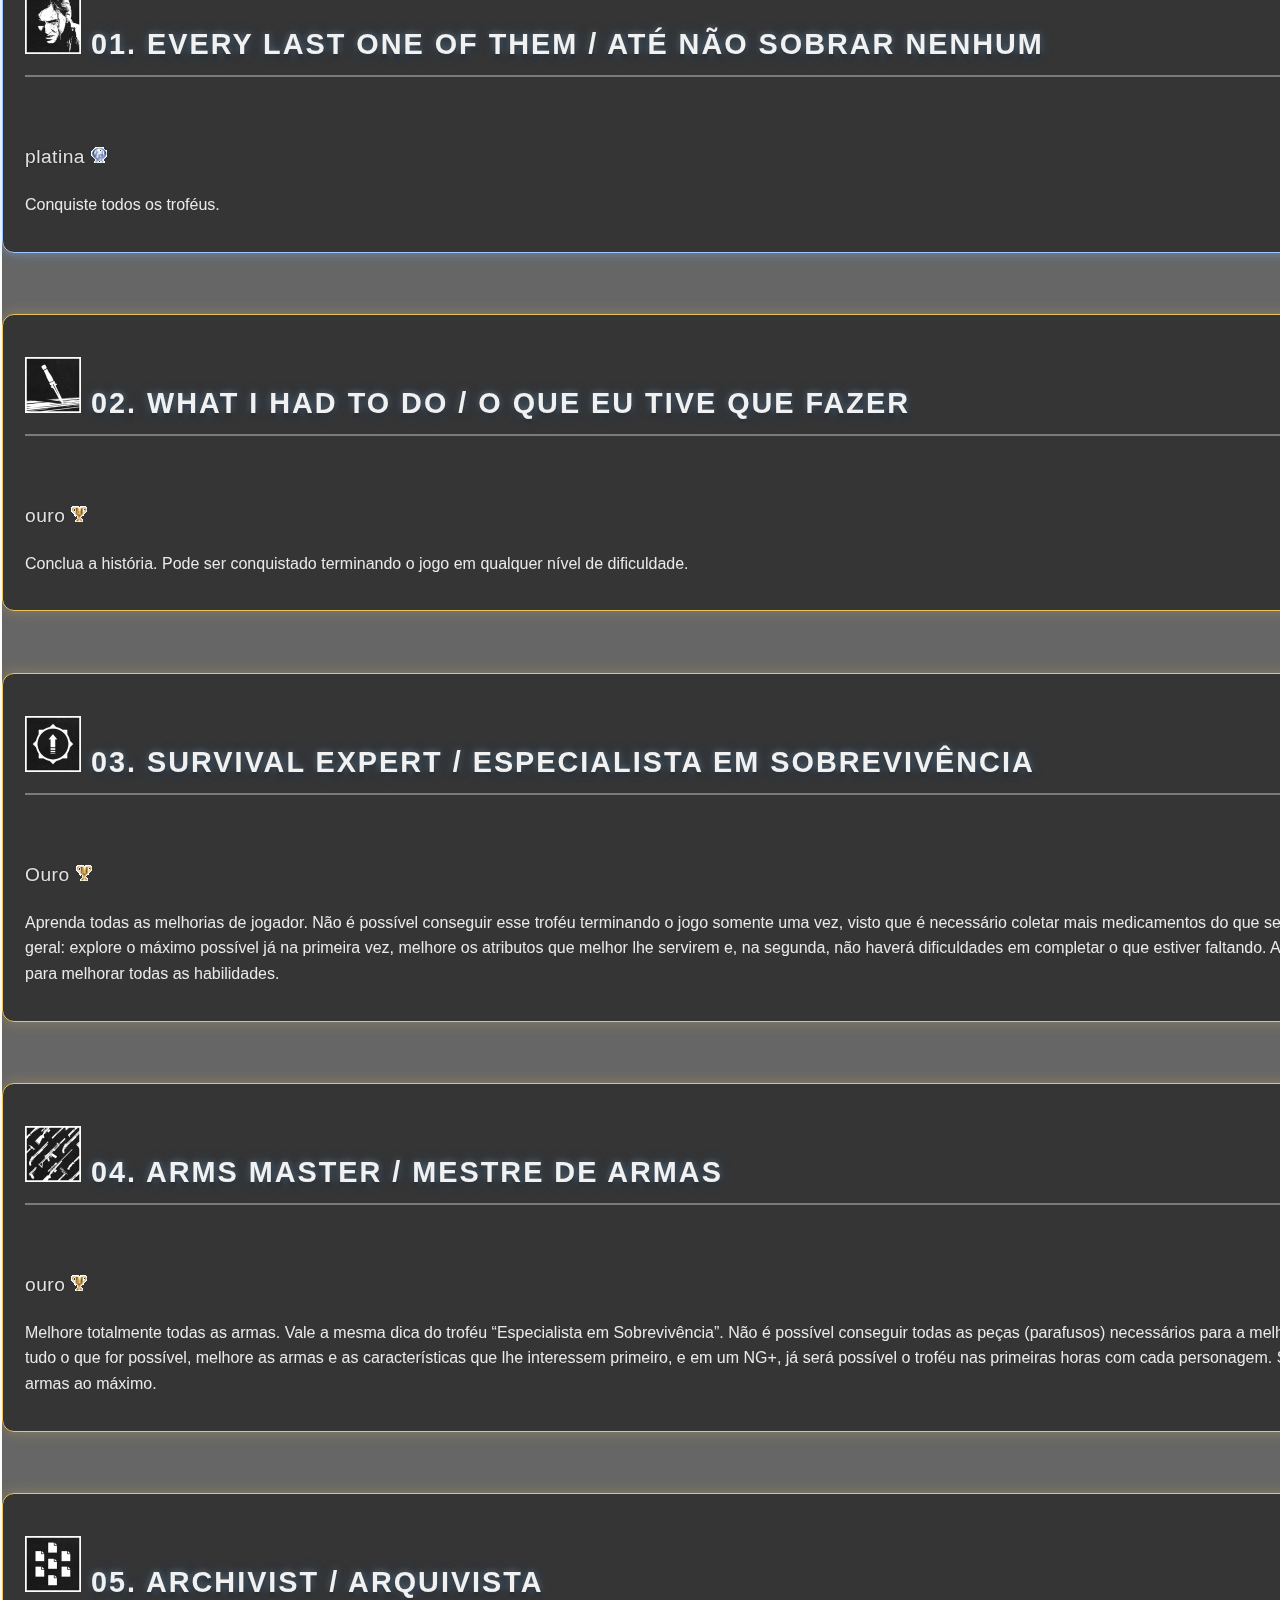
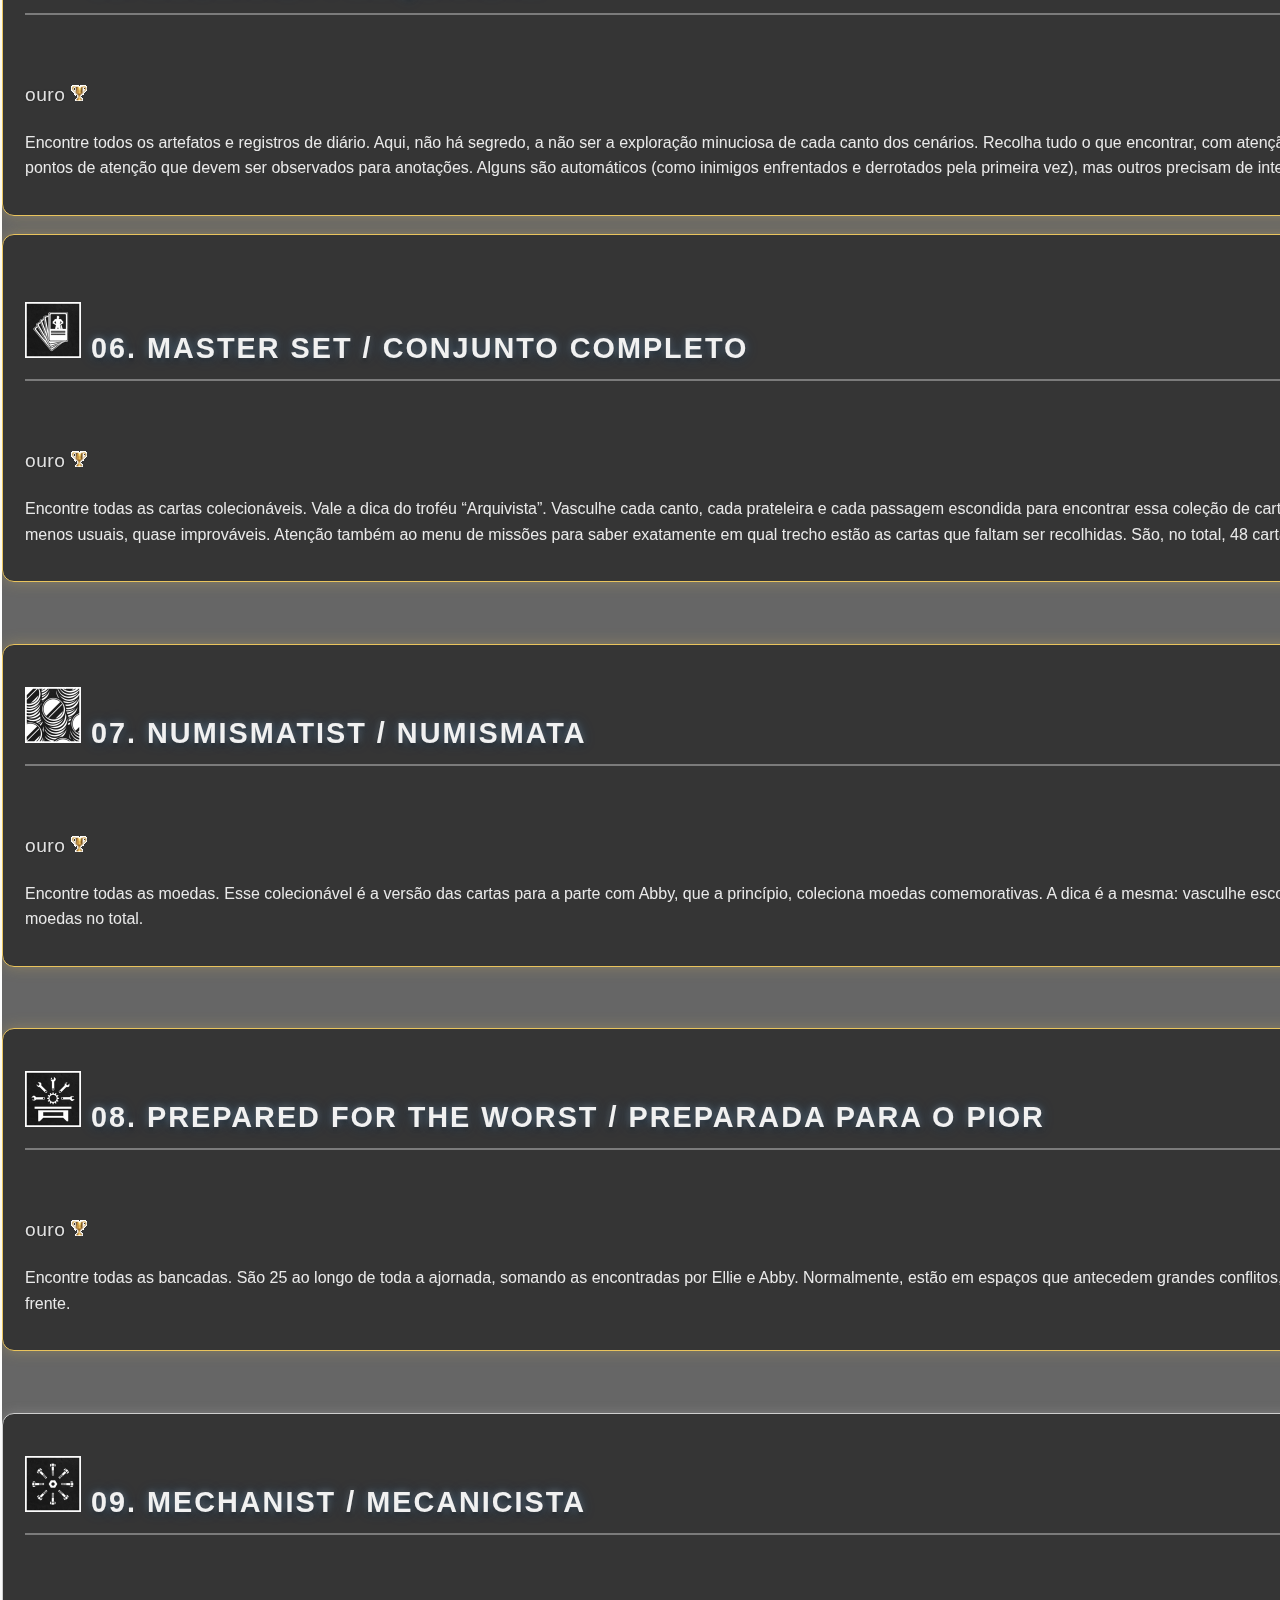
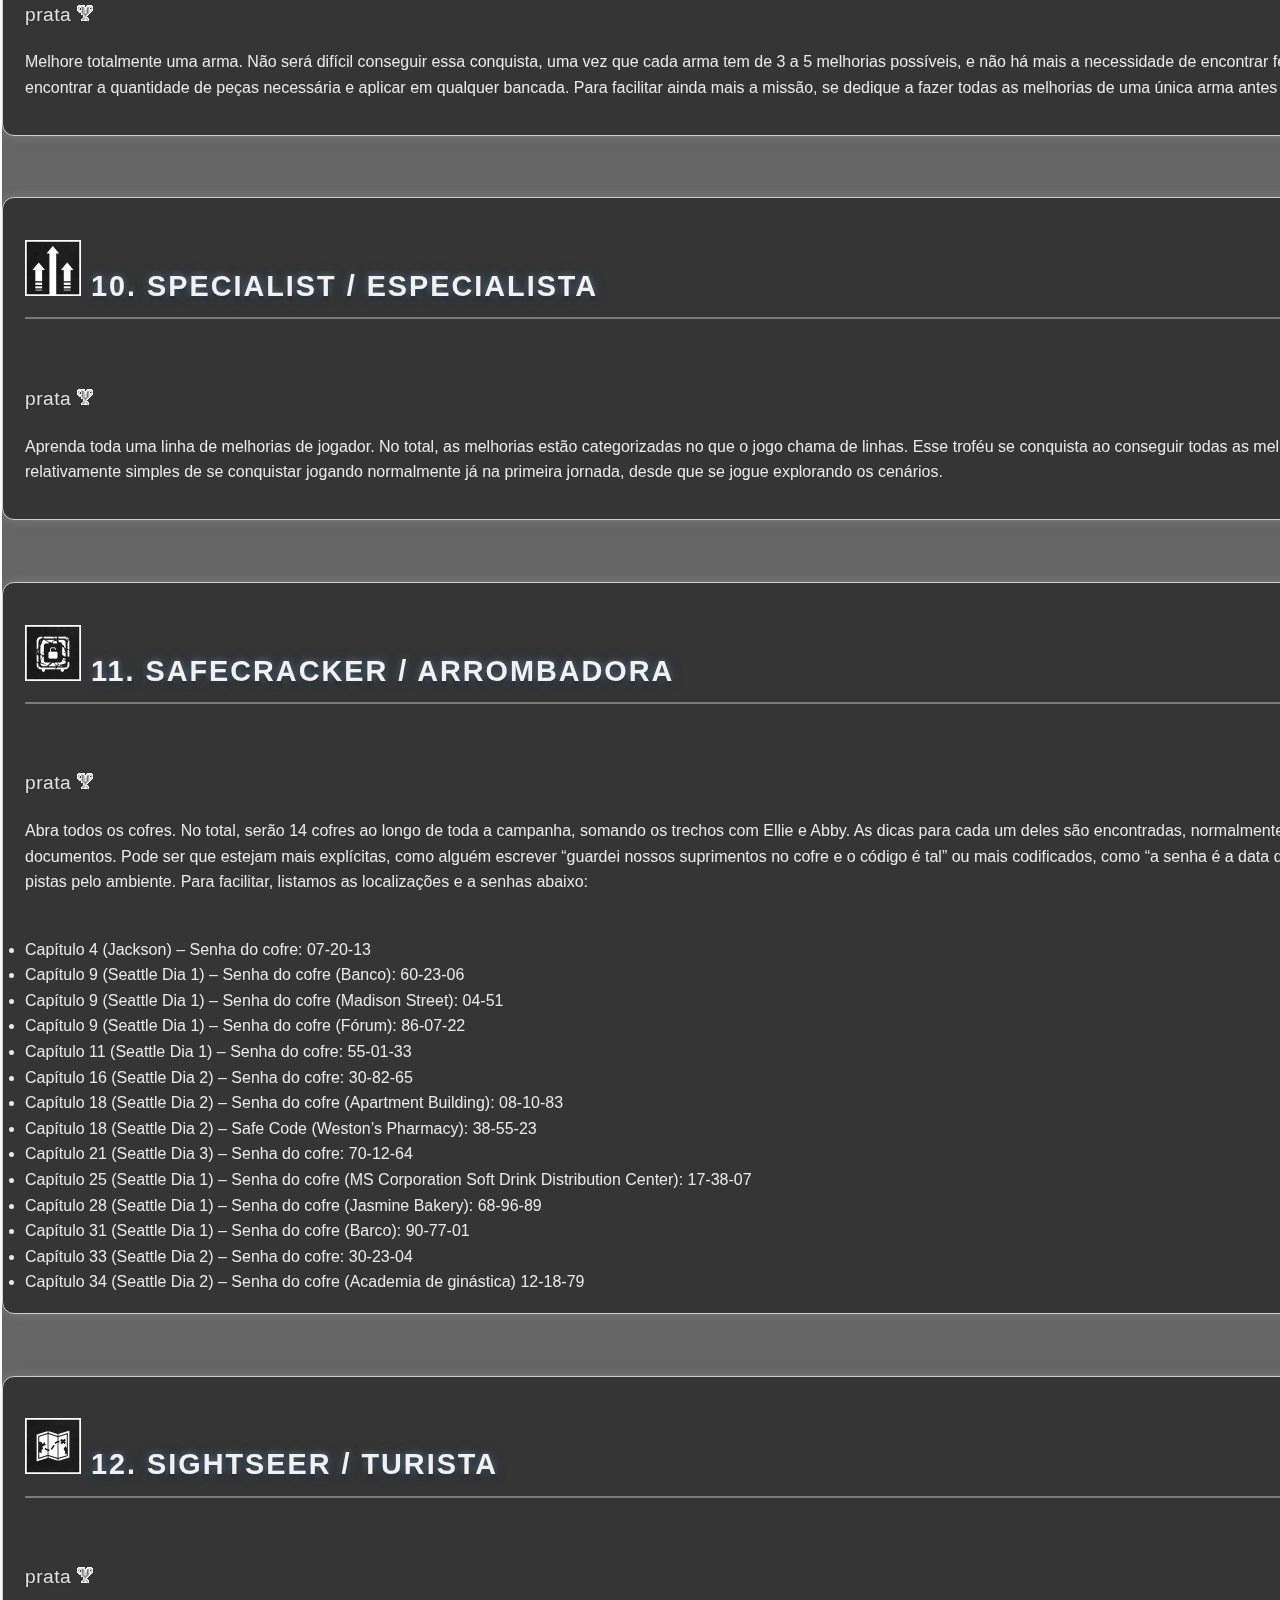
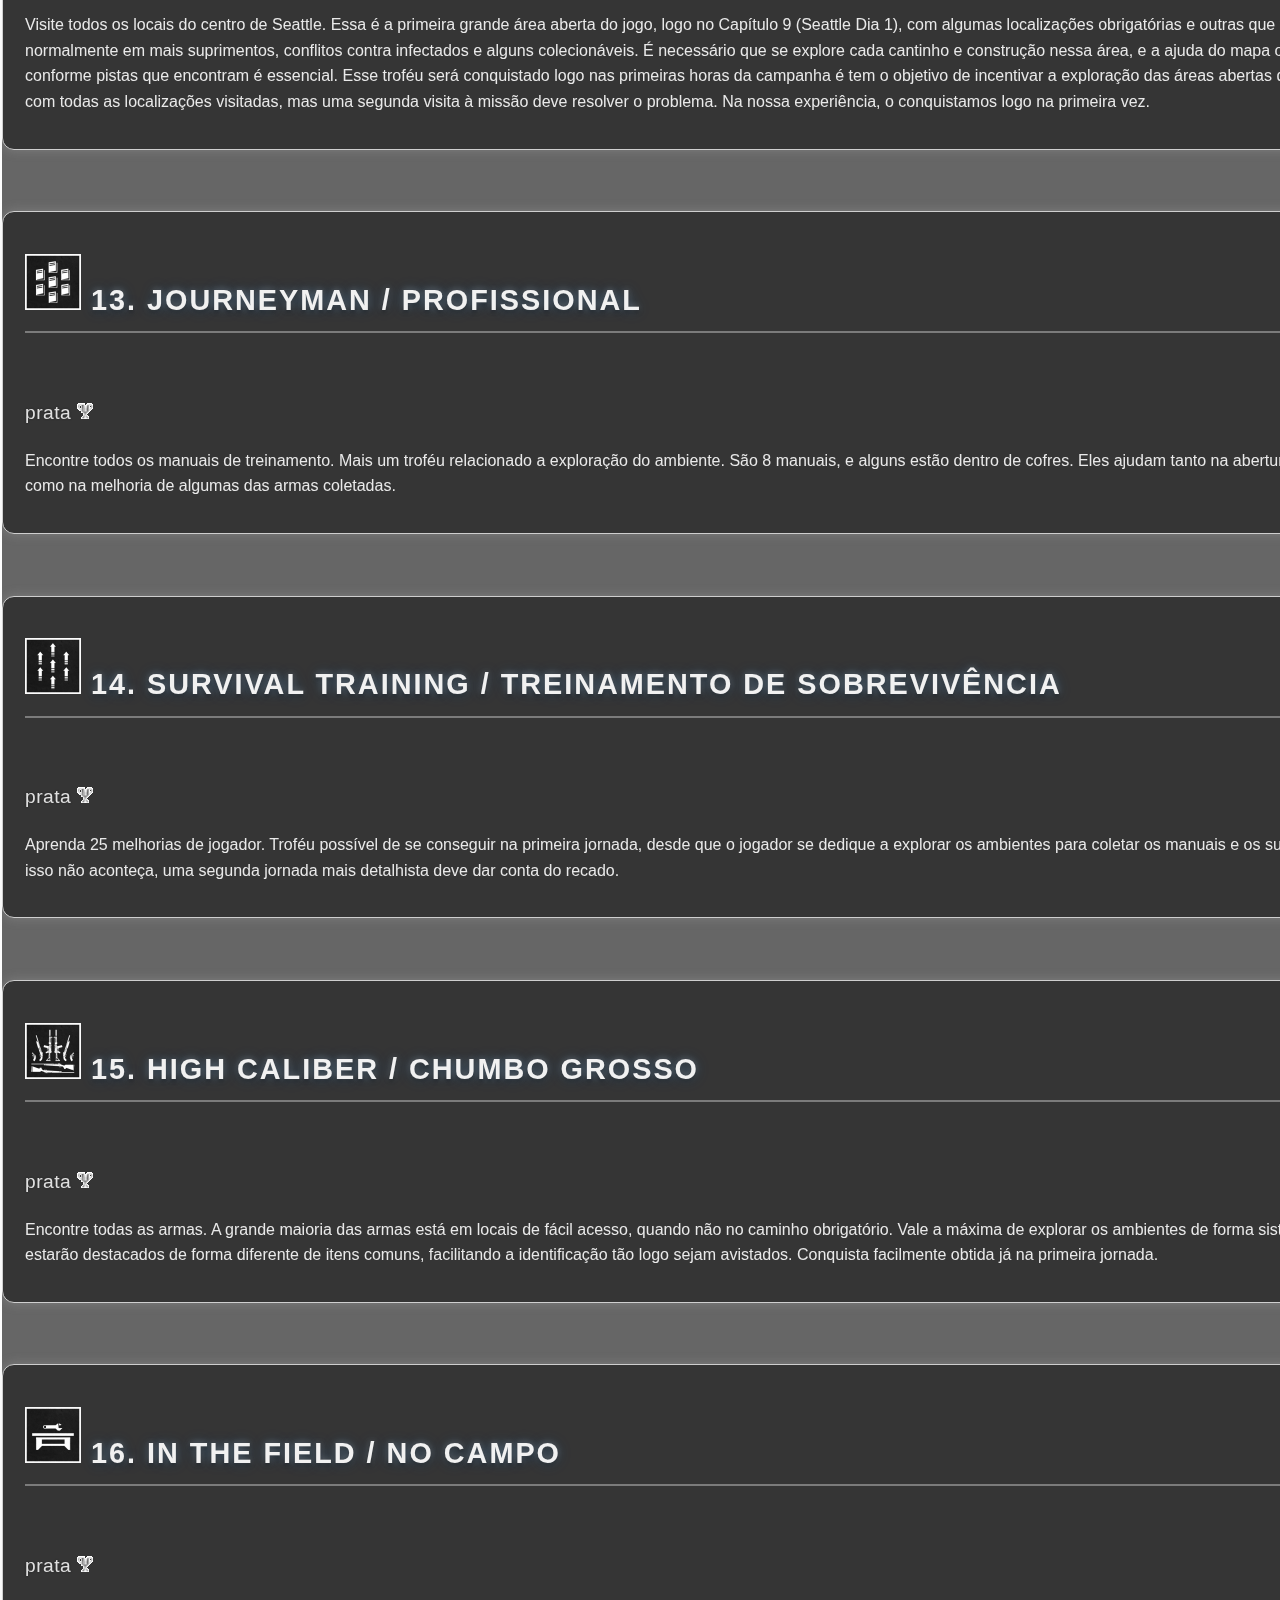
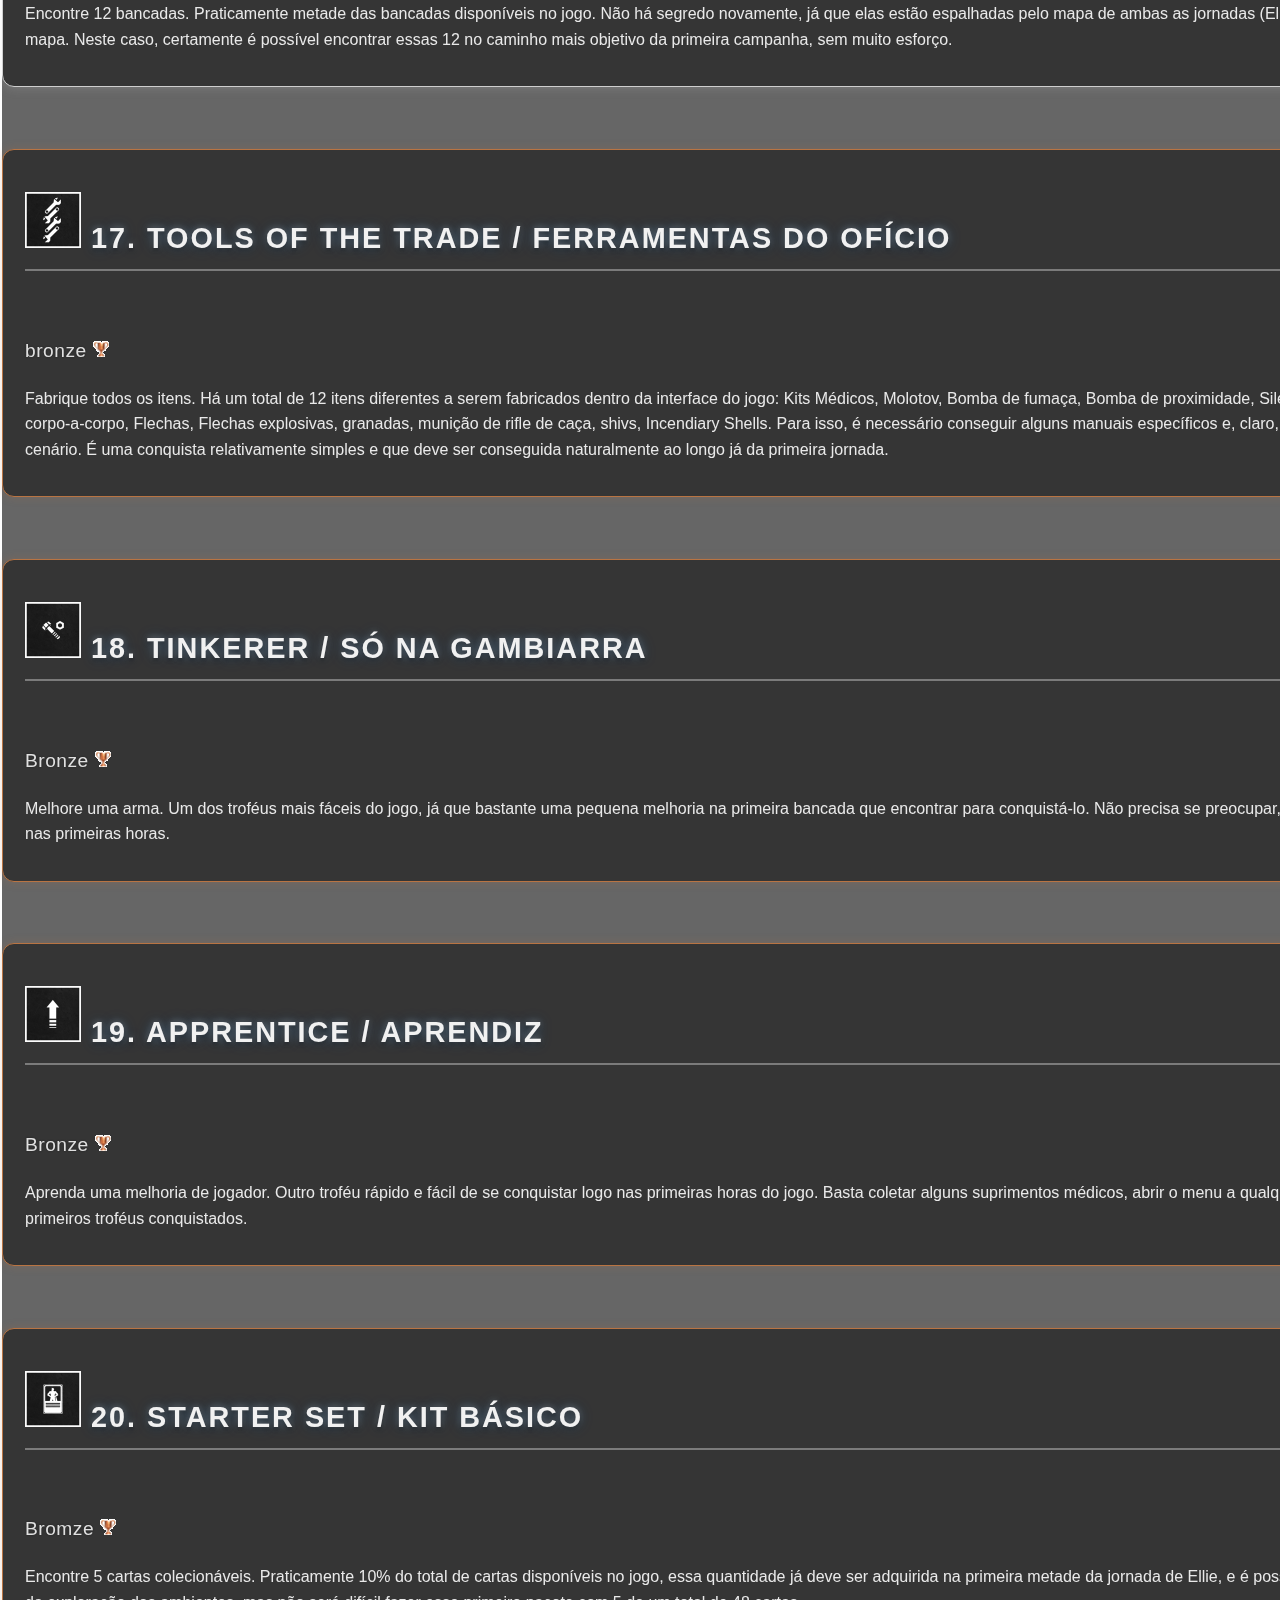
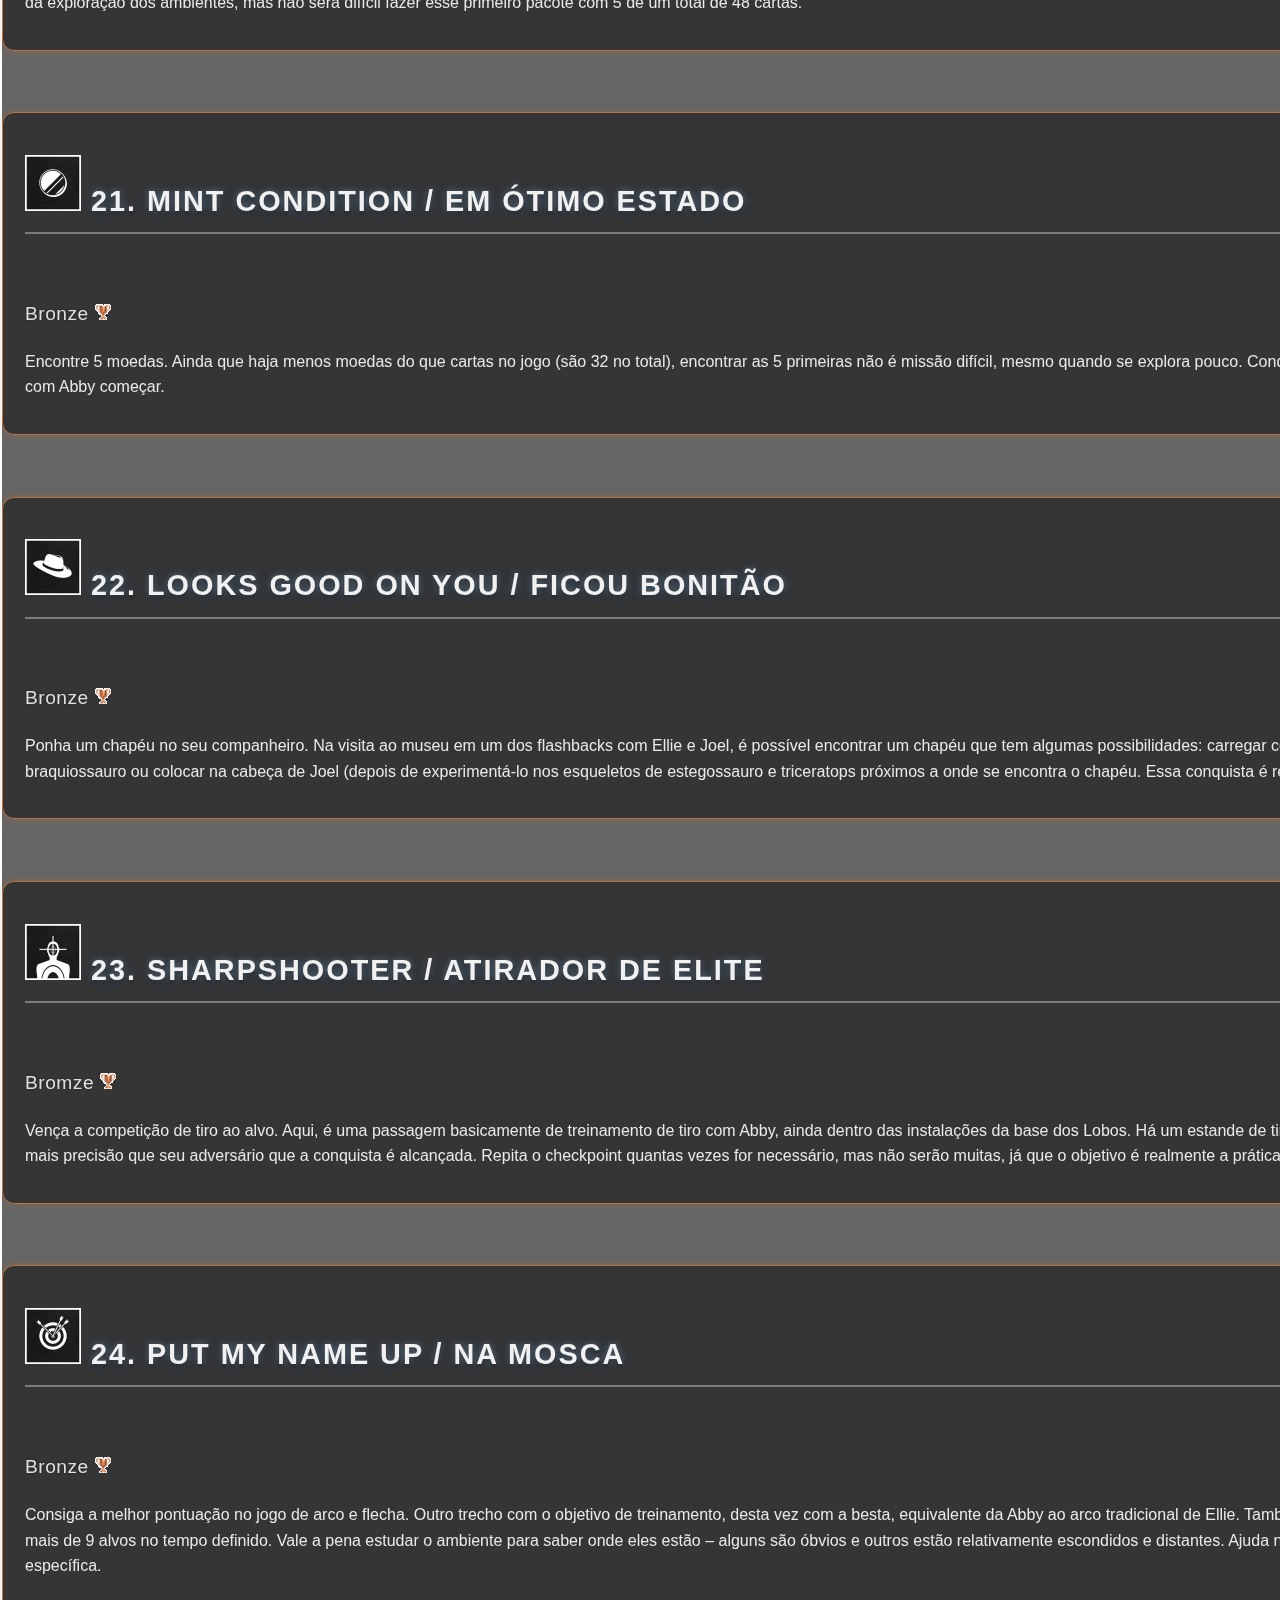
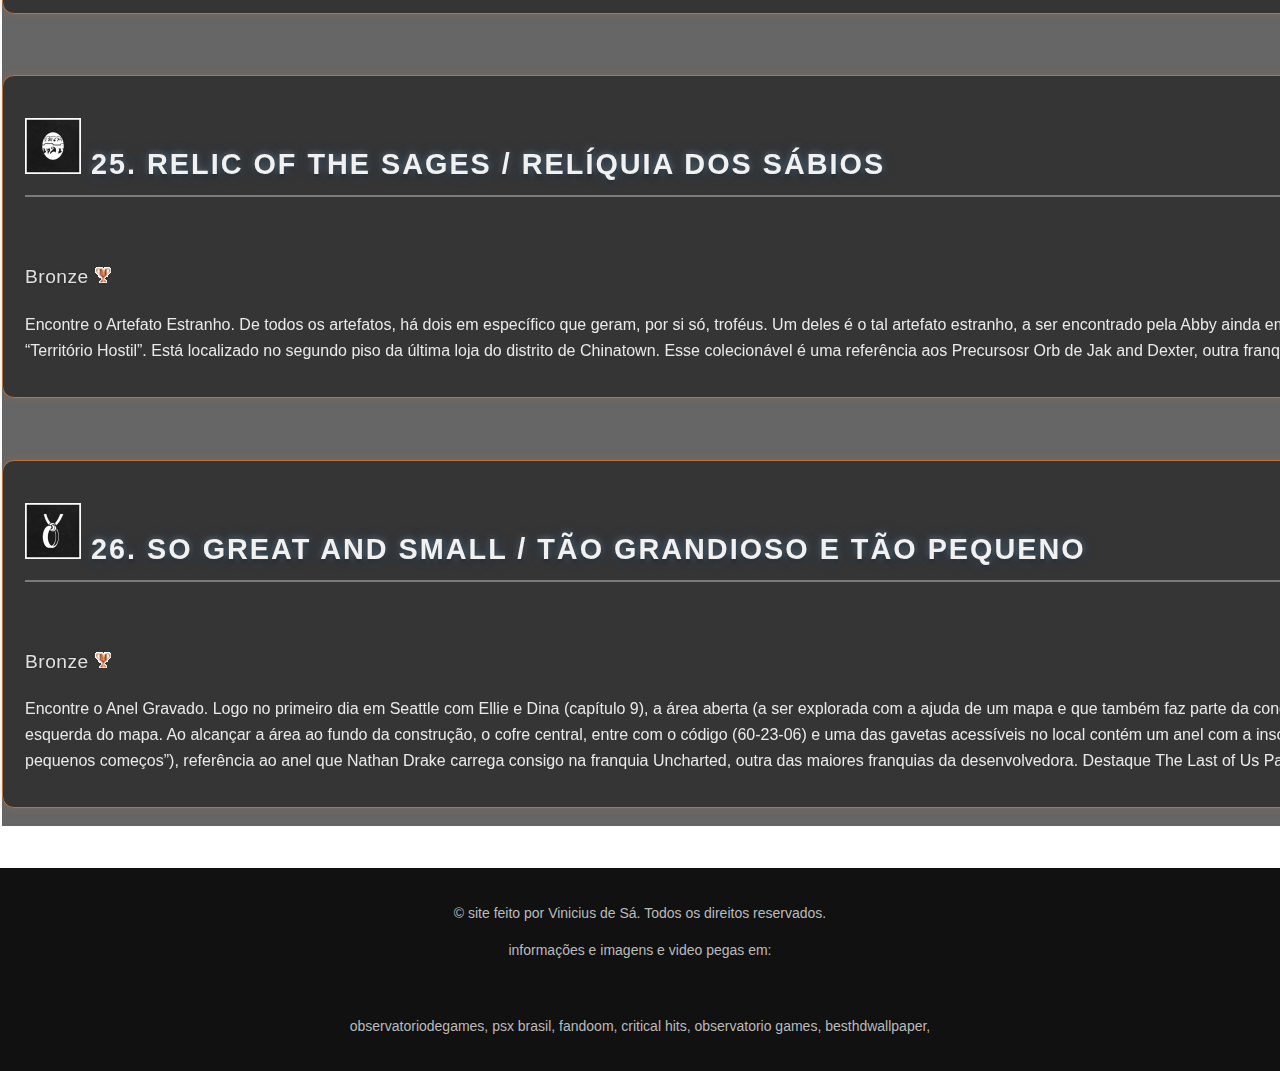
<file: parte4 .html>
<!DOCTYPE html>
<html lang="en">
<head>
    <meta charset="UTF-8">
    <meta name="viewport" content="width=device-width, initial-scale=1.0">
    <title>the last of us2</title>
  <link rel="stylesheet" href="style4.css">
    <link rel="shortcut icon" href="img/faive (1).ico" type="image/x-icon">
</head>
<body class="pla">

      <nav>
        <ul>
            <li><a href="index.html" class="active">História</a></li>
            <li><a href="parte3 .html">personagens</a></li>
            <li><a href="armas.html">Armas</a></li>
            <li><a href="grupos .html">Grupos</a></li>
            <li><a href="parte4 .html">Guia de Trofeu</a></li>
            <li><a href="contato.html">contato</a></li>
         </ul>
    </nav>
    <div class="histo">
    <div>
    <h1>the last of us parte 2</h1>
    <br>
<h1 class="gui">Guia de Trofeu</h1>
<br>
<h2><strong>ALERTA:Espoiler,contem imagens sobre capitulos do jogo</strong></h2>
<br>
<h2>Total de Trofeu: 26</h2>
<br>
<h2>Troféus que podem ser perdidos: Nenhum</h2>
<h2>Troféus bugados:
<br>
 <li>Sightseer / Turista</li></h2>
 <br>
 <h2>Terminar o jogo: 2 vezes, no mínimo
  Tempo estimado: Entre 30 e 40 horas
  Dificuldade: Entre Fácil e Médio</h2>
</div>
<br>
<h4>
  The Last of Us Part II segue uma tendência relativamente atual dos jogos exclusivos da plataforma e não oferece níveis de dificuldade elevados para a platina.
   A grande maioria das conquistas buscam premiar a exploração e a dedicação do jogador em vasculhar cada cantinho possível – mesmo os improváveis – do cenário.
    No caso deste jogo, com ambientes mais abertos e relativamente amplos, algumas conquistas requerem paciência e detalhismo, mas bastam algumas boas horas para 
    conseguir todos os troféus sem problemas.
  A recomendação, portanto, é terminar o jogo na dificuldade que for mais adequada ao seu nível – o jogo oferece cinco delas – já procurando explorar bem os cenários,
   algo que já garante que você tenha recolhido manuais, armas, peças e medicamentos suficientes para encaminhar 2/3 dos níveis máximos das habilidades e das melhorias 
   possíveis. Não é necessário criar saves tão específicos, já que assim que um capítulo é vencido, você pode voltar a ele sempre que desejar. Ao final, o jogo libera o 
   Novo Jogo +. Aí é só iniciá-lo – pode ser até numa dificuldade abaixo da original, para facilitar o combate e eliminar todos os inimigos das áreas para poder explorar 
   com mais tranquilidade.
  Um recurso que facilita bastante esse acompanhamento do que foi encontrado e do que ainda falta é no menu de capítulos, onde há a lista de tudo o que foi alcançado e o que 
  falta. Felizmente, cada trechinho está bem detalhado aqui, então fica fácil de voltar somente às passagens onde faltou coletar um ou outro item. A destacar, é necessário estar 
  atento a artefatos, cartas colecionáveis (nos trechos com a Ellie), moedas (nos trechos com a Abby), registros em diários de pontos de interesse, bancadas para customização de 
  armas e cofres decifrados.</h4>
  <br>
  <h4>Na segunda jornada, fique ainda mais atento a cada cantinho escondido. Há a possibilidade de habilitar, no menu do jogo,
     uma opção que já destaca coletáveis (documentos, colecionáveis, artefatos, etc.) 
    recolhidos na jornada anterior. Para dicas mais específicas para cada troféu, veja nosso guia logo abaixo:</h4>
    <br>

<div class="guia-trofeu">

    <div class="trofeu trofeu-platina">
    <h2> <img src="imagens/01-182.webp" alt=""> 01. Every Last One of Them / Até Não Sobrar Nenhum</h2>
    <br>
    <h3>platina <img src="imagens/p (1).png" alt=""></h3>
    <p>Conquiste todos os troféus.</p>
  </div>
  <br>
  <div class="trofeu trofeu-ouro">
    <h2><img src="imagens/02-182.webp" alt=""> 02. What I Had to Do / O Que Eu Tive Que Fazer</h2>
    <br>
    <h3>ouro <img src="imagens/g (1).png" alt=""></h3>
    <p>Conclua a história. Pode ser conquistado terminando o jogo em qualquer nível de dificuldade.</p>
  </div>
  <br>
  <div class="trofeu trofeu-ouro">
    <h2><img src="imagens/03-182.webp" alt=""> 03. Survival Expert / Especialista em Sobrevivência</h2>
    <br>
    <h3>Ouro <img src="imagens/g (1).png" alt=""></h3>
    <p>Aprenda todas as melhorias de jogador. Não é possível conseguir esse troféu terminando o jogo somente uma vez, visto que é necessário coletar mais
       medicamentos do que se tem disponível em uma primeira jornada. Vale a dica geral: explore o máximo possível já na primeira vez, melhore os atributos
        que melhor lhe servirem e, na segunda, não haverá dificuldades em completar o que estiver faltando. Ao todo, são necessários 1900 suprimentos médicos 
        para melhorar todas as habilidades.</p>
  </div>
  <br>
  <div class="trofeu trofeu-ouro">
    <h2><img src="imagens/04-182.webp" alt=""> 04. Arms Master / Mestre de Armas</h2>
    <br>
    <h3>ouro <img src="imagens/g (1).png" alt=""></h3>
    <p>Melhore totalmente todas as armas. Vale a mesma dica do troféu “Especialista em Sobrevivência”. Não é possível conseguir todas as peças (parafusos) 
      necessários para a melhoria de todas as armas em uma primeira vez. Colete tudo o que for possível, melhore as armas e as características que lhe interessem 
      primeiro, e em um NG+, já será possível o troféu nas primeiras horas com cada personagem. Serão necessários 1920 peças para melhorar todas as armas ao máximo.
    </p>
  </div>
  <br>
  <div class="trofeu trofeu-ouro">
    <h2><img src="imagens/05-181.webp" alt=""> 05. Archivist / Arquivista</h2>
    <br>
    <h3>ouro <img src="imagens/g (1).png" alt=""></h3>
    <p>Encontre todos os artefatos e registros de diário. Aqui, não há segredo, a não ser a exploração minuciosa de cada canto dos cenários. Recolha tudo o que encontrar,
       com atenção especial a bilhetes e outros documentos, e busque pontos de atenção que devem ser observados para anotações.
       Alguns são automáticos (como inimigos enfrentados e derrotados pela primeira vez), mas outros precisam de interação direta. São 127 artefatos e 20 anotações no total.</p>
  </div>
  <div class="trofeu trofeu-ouro">
  <br>
  <h2><img src="imagens/06-181.png" alt=""> 06. Master Set / Conjunto Completo</h2>
  <br>
  <h3>ouro <img src="imagens/g (1).png" alt=""></h3>
<p>Encontre todas as cartas colecionáveis. Vale a dica do troféu “Arquivista”. Vasculhe cada canto, cada prateleira e cada passagem escondida para encontrar essa coleção de cartas. 
  Normalmente, elas estão escondidas em lugares menos usuais, quase improváveis.
   Atenção também ao menu de missões para saber exatamente em qual trecho estão as cartas que faltam ser recolhidas. São, no total, 48 cartas colecionáveis a serem encontradas.</p>
  </div>
<br>
<div class="trofeu trofeu-ouro">
<h2><img src="imagens/07-181.webp" alt=""> 07. Numismatist / Numismata</h2>
<br>
<h3>ouro <img src="imagens/g (1).png" alt=""></h3>
<p>Encontre todas as moedas. Esse colecionável é a versão das cartas para a parte com Abby, que a princípio, coleciona moedas comemorativas. 
  A dica é a mesma: vasculhe escombros, armários e todos os pontos possíveis. São 32 moedas no total.</p>
</div>
<br>
<div class="trofeu trofeu-ouro">
<h2><img src="imagens/08-181.webp" alt=""> 08. Prepared For the Worst / Preparada para o Pior</h2>
<br>
<h3>ouro <img src="imagens/g (1).png" alt=""></h3>
<p>Encontre todas as bancadas. São 25 ao longo de toda a ajornada, somando as encontradas por Ellie e Abby. Normalmente, estão em espaços que 
  antecedem grandes conflitos, favorecendo uma preparação para o que vem pela frente.
</p>
</div>
<br>
<div class="trofeu trofeu-prata">
  <h2><img src="imagens/09-179.png" alt=""> 09. Mechanist / Mecanicista</h2>
  <br>
  <h3>prata <img src="imagens/s (1).png" alt=""></h3>
  <p>Melhore totalmente uma arma. Não será difícil conseguir essa conquista, uma vez que cada arma tem de 3 a 5 melhorias possíveis, e não há
     mais a necessidade de encontrar ferramentas para funções mais sofisticadas. Basta encontrar a quantidade de peças necessária e aplicar em 
     qualquer bancada. Para facilitar ainda mais a missão, se dedique a fazer todas as melhorias de uma única arma antes das demais.</p>
</div>
<br>
<div class="trofeu trofeu-prata">
<h2><img src="imagens/10-188.webp" alt=""> 10. Specialist / Especialista</h2>
<br>
<h3>prata <img src="imagens/s (1).png" alt=""></h3>
<p>Aprenda toda uma linha de melhorias de jogador. No total, as melhorias estão categorizadas no que o jogo chama de linhas. Esse troféu se conquista 
  ao conseguir todas as melhorias de uma mesma categoria. É um troféu relativamente simples de se conquistar jogando normalmente já na primeira jornada,
   desde que se jogue explorando os cenários.
</p>
</div>
<br>
<div class="trofeu trofeu-prata">
  <h2><img src="imagens/11-185.png" alt=""> 11. Safecracker / Arrombadora</h2>
  <br>
  <h3>prata <img src="imagens/s (1).png" alt=""></h3>
  <p>Abra todos os cofres. No total, serão 14 cofres ao longo de toda a campanha, somando os trechos com Ellie e Abby. As dicas para cada um deles são encontradas, 
    normalmente, próximas de onde eles estão, em bilhetes ou outros documentos. Pode ser que estejam mais explícitas, como alguém escrever “guardei nossos suprimentos 
    no cofre e o código é tal” ou mais codificados, como “a senha é a data de nosso casamento” e aí você deve encontrar outras pistas pelo ambiente. Para facilitar, 
    listamos as localizações e a senhas abaixo:</p>
    <br>
    <li>Capítulo 4 (Jackson) – Senha do cofre: 07-20-13</li>
    <li>Capítulo 9 (Seattle Dia 1) – Senha do cofre (Banco): 60-23-06</li>
    <li>Capítulo 9 (Seattle Dia 1) – Senha do cofre (Madison Street): 04-51</li>
    <li>Capítulo 9 (Seattle Dia 1) – Senha do cofre (Fórum): 86-07-22</li>
    <li>Capítulo 11 (Seattle Dia 1) – Senha do cofre: 55-01-33</li>
    <li>Capítulo 16 (Seattle Dia 2) – Senha do cofre: 30-82-65</li>
    <li>Capítulo 18 (Seattle Dia 2) – Senha do cofre (Apartment Building): 08-10-83</li>
    <li>Capítulo 18 (Seattle Dia 2) – Safe Code (Weston’s Pharmacy): 38-55-23</li>
    <li>Capítulo 21 (Seattle Dia 3) – Senha do cofre: 70-12-64</li>
    <li>Capítulo 25 (Seattle Dia 1) – Senha do cofre (MS Corporation Soft Drink Distribution Center): 17-38-07</li>
    <li>Capítulo 28 (Seattle Dia 1) – Senha do cofre (Jasmine Bakery): 68-96-89</li>
    <li>Capítulo 31 (Seattle Dia 1) – Senha do cofre (Barco): 90-77-01</li>
    <li>Capítulo 33 (Seattle Dia 2) – Senha do cofre: 30-23-04</li>
    <li>Capítulo 34 (Seattle Dia 2) – Senha do cofre (Academia de ginástica) 12-18-79</li>
</div>
<br>
<div class="trofeu trofeu-prata">
  <h2><img src="imagens/12-184.png" alt=""> 12. Sightseer / Turista</h2>
  <br>
  <h3>prata <img src="imagens/s (1).png" alt=""></h3>
  <p>Visite todos os locais do centro de Seattle. Essa é a primeira grande área aberta do jogo, logo no Capítulo 9 (Seattle Dia 1), 
    com algumas localizações obrigatórias e outras que funcionam como missões secundárias, resultando normalmente em mais suprimentos, 
    conflitos contra infectados e alguns colecionáveis. É necessário que se explore cada cantinho e construção nessa área, e a ajuda do mapa 
    onde Ellie e Dina vão marcando pontos de interesse conforme pistas que encontram é essencial. Esse troféu será conquistado logo nas primeiras 
    horas da campanha é tem o objetivo de incentivar a exploração das áreas abertas do jogo. Há relatos de que o troféu pode bugar, mesmo com todas 
    as localizações visitadas, mas uma segunda visita à missão deve resolver o problema. Na nossa experiência, o conquistamos logo na primeira vez.</p>
</div>
<br>
<div class="trofeu trofeu-prata">
  <h2><img src="imagens/13-160.png" alt=""> 13. Journeyman / Profissional</h2>
  <br>
  <h3>prata <img src="imagens/s (1).png" alt=""></h3>
  <p>Encontre todos os manuais de treinamento. Mais um troféu relacionado a exploração do ambiente. São 8 manuais, e alguns estão dentro de cofres.
     Eles ajudam tanto na abertura de novas linhas de habilidades das protagonistas como na melhoria de algumas das armas coletadas.</p>
</div>
<br>
<div class="trofeu trofeu-prata">
  <h2><img src="imagens/14-156.webp" alt=""> 14. Survival Training / Treinamento de Sobrevivência</h2>
  <br>
  <h3>prata <img src="imagens/s (1).png" alt=""></h3>
  <p>Aprenda 25 melhorias de jogador. Troféu possível de se conseguir na primeira jornada, desde que o jogador se dedique a explorar os ambientes para coletar 
    os manuais e os suprimentos médicos para conseguir as melhorias. Caso isso não aconteça, uma segunda jornada mais detalhista deve dar conta do recado.</p>
</div>
<br>
<div class="trofeu trofeu-prata">
  <h2><img src="imagens/15-152.png" alt=""> 15. High Caliber / Chumbo Grosso</h2>
  <br>
  <h3>prata <img src="imagens/s (1).png" alt=""></h3>
  <p>Encontre todas as armas. A grande maioria das armas está em locais de fácil acesso, quando não no caminho obrigatório. Vale a máxima de explorar os ambientes
     de forma sistemática. Esses equipamentos, a exemplo dos manuais, estarão destacados de forma diferente de itens comuns, facilitando a identificação tão logo 
     sejam avistados. Conquista facilmente obtida já na primeira jornada.</p>
  </div>
  <br>
  <div class="trofeu trofeu-prata">
    <h2><img src="imagens/16-146.png" alt=""> 16. In the Field / No Campo</h2>
    <br>
    <h3>prata <img src="imagens/s (1).png" alt=""></h3>
    <p>Encontre 12 bancadas. Praticamente metade das bancadas disponíveis no jogo. Não há segredo novamente, já que elas estão espalhadas pelo mapa de ambas as jornadas 
      (Ellie e Abby) e se encontram em pontos estratégicos do mapa. Neste caso, certamente é possível encontrar essas 12 no caminho mais objetivo da primeira campanha, sem muito esforço.</p>
  </div>
<br>
<div class="trofeu trofeu-bronze">
  <h2><img src="imagens/17-142.webp" alt=""> 17. Tools of the Trade / Ferramentas do Ofício</h2>
  <br>
  <h3>bronze <img src="imagens/b (1).png" alt=""></h3>
  <p>Fabrique todos os itens. Há um total de 12 itens diferentes a serem fabricados dentro da interface do jogo: Kits Médicos, Molotov, Bomba de fumaça, Bomba de 
    proximidade, Silenciador para a pistola, upgrade de armas de combate corpo-a-corpo, Flechas, Flechas explosivas, granadas, munição de rifle de caça, shivs,
     Incendiary Shells. Para isso, é necessário conseguir alguns manuais específicos e, claro, coletar os ingredientes espalhados ao longo do cenário. É uma conquista 
     relativamente simples e que deve ser conseguida naturalmente ao longo já da primeira jornada.  </p>
</div>
<br>
<div class="trofeu trofeu-bronze">
  <h2><img src="imagens/18-141.webp" alt=""> 18. Tinkerer / Só na Gambiarra</h2>
  <br>
  <h3>Bronze <img src="imagens/b (1).png" alt=""></h3>
  <p>Melhore uma arma. Um dos troféus mais fáceis do jogo, já que bastante uma pequena melhoria na primeira bancada que encontrar para conquistá-lo. Não precisa se preocupar,
     pois ele é quase automático para se conquistar logo nas primeiras horas.</p>
</div>
<br>
<div class="trofeu trofeu-bronze">
  <h2><img src="imagens/19-138.png" alt=""> 19. Apprentice / Aprendiz</h2>
  <br>
  <h3>Bronze <img src="imagens/b (1).png" alt=""></h3>
  <p>Aprenda uma melhoria de jogador. Outro troféu rápido e fácil de se conquistar logo nas primeiras horas do jogo. Basta coletar alguns suprimentos médicos, abrir o menu a qualquer
     momento e aplicar a melhoria. Será um dos primeiros troféus conquistados.</p>
</div>
<br>
<div class="trofeu trofeu-bronze">
  <h2><img src="imagens/20-136.png" alt=""> 20. Starter Set / Kit Básico</h2>
  <br>
  <h3>Bromze <img src="imagens/b (1).png" alt=""></h3>
  <p>Encontre 5 cartas colecionáveis. Praticamente 10% do total de cartas disponíveis no jogo, essa quantidade já deve ser adquirida na primeira metade da jornada de Ellie, e é possível 
    já no primeiro dia em Seattle. Vale a regra básica da exploração dos ambientes, mas não será difícil fazer esse primeiro pacote com 5 de um total de 48 cartas.</p>
</div>
<br>
<div class="trofeu trofeu-bronze">
  <h2><img src="imagens/21-135.webp" alt=""> 21. Mint Condition / Em Ótimo Estado</h2>
  <br>
  <h3>Bronze <img src="imagens/b (1).png" alt=""></h3>
  <p>Encontre 5 moedas. Ainda que haja menos moedas do que cartas no jogo (são 32 no total), encontrar as 5 primeiras não é missão difícil, mesmo quando se explora pouco. Conquista fácil 
    e rápida assim que a parte da campanha com Abby começar.</p>
</div>
<br>
<div class="trofeu trofeu-bronze">
  <h2><img src="imagens/22-133.png" alt=""> 22. Looks Good On You / Ficou Bonitão</h2>
  <br>
  <h3>Bronze <img src="imagens/b (1).png" alt=""></h3>
  <p>Ponha um chapéu no seu companheiro. Na visita ao museu em um dos flashbacks com Ellie e Joel, é possível encontrar um chapéu que tem algumas possibilidades: carregar consigo e jogar na cabeça
     de um esqueleto de braquiossauro ou colocar na cabeça de Joel (depois de experimentá-lo nos esqueletos de estegossauro e triceratops próximos a onde se encontra o chapéu. Essa conquista é 
     relativa a segunda opção.</p>
</div>
<br>
<div class="trofeu trofeu-bronze">
  <h2><img src="imagens/23-133.webp" alt=""> 23. Sharpshooter / Atirador de Elite</h2>
  <br>
  <h3>Bromze <img src="imagens/b (1).png" alt=""></h3>
  <p>Vença a competição de tiro ao alvo. Aqui, é uma passagem basicamente de treinamento de tiro com Abby, ainda dentro das instalações da base dos Lobos. Há um estande de tiro e seu amigo irá desafiá-la.
    Basta acertar o alvo com mais precisão que seu adversário que a conquista é alcançada. Repita o checkpoint quantas vezes for necessário, mas não serão muitas, já que o objetivo é realmente a prática do 
    tipo com o rifle de assalto, arma padrão da Abby.</p>
</div>
<br>
<div class="trofeu trofeu-bronze">
  <h2><img src="imagens/24-133.png" alt=""> 24. Put My Name Up / Na Mosca</h2>
  <br>
  <h3>Bronze <img src="imagens/b (1).png" alt=""></h3>
  <p>Consiga a melhor pontuação no jogo de arco e flecha. Outro trecho com o objetivo de treinamento, desta vez com a besta, equivalente da Abby ao arco tradicional de Ellie. Também em um ambiente controlado,
     é necessário atingir mais de 9 alvos no tempo definido. Vale a pena estudar o ambiente para saber onde eles estão – alguns são óbvios e outros estão relativamente escondidos e distantes. Ajuda na prática 
     e do cálculo de precisão com essa arma específica.</p>
</div>
<br>
<div class="trofeu trofeu-bronze">
  <h2><img src="imagens/25-133.webp" alt=""> 25. Relic of the Sages / Relíquia dos Sábios</h2>
  <br>
  <h3>Bronze <img src="imagens/b (1).png" alt=""></h3>
  <p>Encontre o Artefato Estranho. De todos os artefatos, há dois em específico que geram, por si só, troféus. Um deles é o tal artefato estranho, a ser encontrado pela Abby ainda em seu primeiro dia em Seattle, 
    no capítulo 28 intitulado “Território Hostil”. Está localizado no segundo piso da última loja do distrito de Chinatown. Esse colecionável é uma referência aos Precursosr Orb de Jak and Dexter, outra franquia
     da Naughty Dog.
  </p>
</div>
<br>
<div class="trofeu trofeu-bronze">
  <h2><img src="imagens/26-130.webp" alt=""> 26. So Great and Small / Tão Grandioso e Tão Pequeno</h2>
  <br>
  <h3>Bronze <img src="imagens/b (1).png" alt=""></h3>
  <p>Encontre o Anel Gravado. Logo no primeiro dia em Seattle com Ellie e Dina (capítulo 9), a área aberta (a ser explorada com a ajuda de um mapa e que também faz parte da conquista “Turista”)
     tem as ruínas de um banco na região à esquerda do mapa. Ao alcançar a área ao fundo da construção, o cofre central, entre com o código (60-23-06) e uma das gavetas acessíveis no local contém 
     um anel com a inscrição “Sic Parvis Magna” (algo como “Grandeza pelos pequenos começos”), referência ao anel que Nathan Drake carrega consigo na franquia Uncharted, outra das maiores franquias 
     da desenvolvedora.
    Destaque The Last of Us Part II</p>
</div>
</div>
</div>     
<footer class="rodape">
  <p>&copy; site feito por Vinicius de Sá. Todos os direitos reservados.</p>
 <p>informações e imagens e video pegas em:</p>
 <br>
 <p>
observatoriodegames,
psx brasil,
fandoom,
critical hits,
observatorio games,
besthdwallpaper,
</p>
</footer> 
</body>
</html>
</file>
<file: style1.css>
body {
    font-family: Arial, sans-serif;
    margin: 0;
    line-height: 1.6;
    color: #ffffff;
    background-image: url(/the.jpg);
   background-repeat: no-repeat;
   background-size: 100% 100%;
      background-attachment: fixed;

}


header {
    background-color: #333;
    color: #fff;
    padding: 1rem 0;
    text-align: center;
    box-shadow: 0 2px 5px rgba(0,0,0,0.2);
}

h1 {
    font-family: "Georgia", serif;
    font-size: 3rem;
    font-weight: 700;
    letter-spacing: 2px;

    color: #f2f2f2;

    text-shadow:
        0 0 8px rgba(0,0,0,0.7),
        0 3px 6px rgba(0,0,0,0.8);

    border-left: 6px solid rgba(120,160,255,0.55);
    padding-left: 18px;

    margin: 50px 0 25px;

    animation: h1Show 0.7s ease-out forwards;
}

@keyframes h1Show {
    0% {
        opacity: 0;
        transform: translateY(-20px);
    }
    100% {
        opacity: 1;
        transform: translateY(0);
    }
}

h2{
     font-family: 'Poppins', sans-serif;
    font-size: 30px;
    font-weight: 700;
    letter-spacing: 2px;
    text-transform: uppercase;
    
    background: linear-gradient(90deg, #ffffff, #ffffff);

    color: transparent;

    text-shadow: 0 0 10px rgba(0, 0, 0, 0.4);
}

h3{
     font-family: "Arial", sans-serif;
    font-size: 1.2rem;
    font-weight: 400;
    letter-spacing: 0.5px;
    line-height: 1.6;
    color: #e0e0e0;
    text-shadow: 0 0 2px rgba(0,0,0,0.4);
}

nav {
    width: 100%;
    padding: 15px 30px;

    display: flex;
    justify-content: space-between;
    align-items: center;

    background: rgba(20, 20, 20, 0.7);
    backdrop-filter: blur(8px);

    border-bottom: 1px solid rgba(255,255,255,0.1);

    position: sticky;
    top: 0;
    z-index: 999;
}


nav .logo {
    font-family: "Arial Black", sans-serif;
    font-size: 1.4rem;
    color: #ffffff;
    letter-spacing: 2px;
    text-shadow: 0 0 6px rgba(150,150,255,0.6);
}


nav ul {
    list-style: none;
    display: flex;
    gap: 25px;
}

nav ul li a {
    text-decoration: none;
    font-family: Arial, sans-serif;
    color: #e0e0e0;
    font-size: 1rem;

    padding: 6px 10px;
    border-radius: 6px;

    transition: 0.2s;
}

nav ul li a:hover {
    color: #ffffff;
    background: rgba(120,160,255,0.25);
    box-shadow: 0 0 8px rgba(120,160,255,0.4);
    transform: scale(1.05);
}

nav ul li a.active {
    
    color: #fff;
    font-weight: bold;
}


main {
    padding: 20px;
    max-width: 800px;
    margin: 20px auto;
    background-color: #fff;
    border-radius: 8px;
    box-shadow: 0 2px 10px rgba(0,0,0,0.1);
}

main h2 {
    color: #007bff;
    border-bottom: 2px solid #eee;
    padding-bottom: 10px;
    margin-bottom: 20px;
}

.rodape {
  background: #111;
  color: #fff;
  text-align: center;
  padding: 20px 10px;
  font-family: Arial;
  margin-top: 40px;
}

.rodape p {
  font-size: 14px;
  color: #bbb;
}



@media (max-width: 600px) {
    nav ul {
        flex-direction: column; 
        align-items: center;
        padding: 10px 0;
    }

    nav ul li {
        margin: 5px 0; 
        width: 90%; 
    }

    nav ul li a {
        text-align: center; 
    }
}



.histo{
    margin:0 auto;
    width: 1700px;
    background-color:rgba(0,0,0,0.6);
     border: solid 2px #ffffff;
}

.perso{
    margin:0 auto;
    width: 1500px;
    border: solid 2px #ffffff;
    background-color:rgba(0,0,0,0.6);

h2{
      font-family: "Georgia", serif; 
    font-size: 2rem;
    font-weight: 700;

    color: #f2f2f2;

    letter-spacing: 1.8px;

    text-shadow:
        0 0 6px rgba(0,0,0,0.7),
        0 3px 5px rgba(0,0,0,0.6);

    margin: 40px 0 12px;

   
    border-left: 4px solid rgba(125,160,255,0.45);
    padding-left: 14px;
}
}

.ellie{
width: 250px;
float: left;

}

.abby{
  width: 250px;
  float: left;
}

.Joel{
    width: 300px;
    float: left;
}

.dina{
width: 300px;
float: left;
}

.jesse{
width: 350px;
float: left;
}

.tommy{
width: 300px;
float: left;
}

.maria{
width: 300px;
float: left;
}

.manny{
width: 300px;
float: left;
}

.owen{
width: 300px;
float: left;
}

.mel{
width: 300px;
float: left;
}

.nora{
width: 270px;
float: left;
}

/* BASE DE TODAS */
.trofeu {
    background: rgba(20, 20, 20, 0.60);
    backdrop-filter: blur(6px);
    padding: 18px 22px;
    margin: 18px 0;
    border-radius: 12px;
    font-family: "Arial", sans-serif;
    color: #e9e9e9;
    box-shadow: 0 0 10px rgba(0,0,0,0.4);
}

/* BRONZE */
.trofeu-bronze {
    border: 1px solid #b97443;
    box-shadow: 0 0 10px rgba(185,116,67,0.25);
}

/* PRATA */
.trofeu-prata {
    border: 1px solid #cfcfcf;
    box-shadow: 0 0 12px rgba(200,200,200,0.25);
}

/* OURO */
.trofeu-ouro {
    border: 1px solid #eac45d;
    box-shadow: 0 0 15px rgba(234,196,93,0.28);
}

/* PLATINA — O MAIS BONITÃO */
.trofeu-platina {
    border: 1px solid #9fc7ff;
    box-shadow: 
        0 0 10px rgba(159,199,255,0.3),
        0 0 18px rgba(120,160,255,0.2);
}

.pla{
 h2{
     font-family: "Arial Black", sans-serif;
    font-size: 1.8rem;
    letter-spacing: 2px;
    text-transform: uppercase;

    color: #f1f1f1;
    text-shadow: 
        0 0 6px rgba(255,255,255,0.3),
        0 0 14px rgba(0,140,255,0.25), 
        0 2px 4px rgba(0,0,0,0.8);

    border-bottom: 2px solid rgba(255, 255, 255, 0.35);
    padding-bottom: 8px;
    margin-bottom: 20px;
 }
}

.historia{
h1 {
    font-family: "Georgia", serif;
    font-size: 3rem;
    font-weight: 700;
    letter-spacing: 2px;

    color: #f2f2f2;

    text-shadow:
        0 0 8px rgba(0,0,0,0.7),
        0 3px 6px rgba(0,0,0,0.8);

    border-left: 6px solid rgba(120,160,255,0.55);
    padding-left: 18px;

    margin: 50px 0 25px;

    animation: h1Show 0.7s ease-out forwards;
}

@keyframes h1Show {
    0% {
        opacity: 0;
        transform: translateY(-20px);
    }
    100% {
        opacity: 1;
        transform: translateY(0);
    }
}

h3{
 font-family: "Georgia", serif; 
    font-size: 1.15rem;
    font-weight: 400;
    line-height: 1.7;

    color: #dcdcdc;

    letter-spacing: 0.4px;

    text-shadow: 0 1px 2px rgba(0,0,0,0.4);

    margin: 15px 0;
}

h2 {
    font-family: "Georgia", serif; 
    font-size: 1.8rem;
    font-weight: 600;
    letter-spacing: 1px;

    color: #e5e5e5;

    margin: 30px 0 10px;

   
    border-bottom: 2px solid rgba(125, 160, 255, 0.35);
    padding-bottom: 6px;

    text-shadow: 
        0 0 4px rgba(0,0,0,0.45),
        0 1px 3px rgba(0,0,0,0.6);
}
}

.cascavel{
     width: 100%;
  max-width: 900px;  
  height: auto;
  display: block;
  margin: 0 auto;  
  border-radius: 12px;
}

.serafitas{
      width: 100%;
  max-width: 900px; 
  height: auto;
  display: block;
  margin: 0 auto;   
  border-radius: 12px;
}

.wlf{
  width: 100%;
  max-width: 900px;  
  height: auto;
  display: block;
  margin: 0 auto;    
  border-radius: 12px;
}

.shotgun{
      width: 100%;
  max-width: 900px;  
  height: auto;
  display: block;
  margin: 0 auto;   
  border-radius: 12px;
}

 .arco{
      width: 100%;
  max-width: 900px; 
  height: auto;
  display: block;
  margin: 0 auto;    
  border-radius: 12px;
 }

.caca{
  width: 100%;
  max-width: 900px;  
  height: auto;
  display: block;
  margin: 0 auto;   
  border-radius: 12px;
}

.espingarda{
      width: 100%;
  max-width: 900px;  
  height: auto;
  display: block;
  margin: 0 auto;    
  border-radius: 12px;
}

.besta{
      width: 100%;
  max-width: 900px; 
  height: auto;
  display: block;
  margin: 0 auto;   
  border-radius: 12px;
}

.codrep{
      width: 100%;
  max-width: 900px;  
  height: auto;
  display: block;
  margin: 0 auto;    
}

.codreg{
      width: 100%;
  max-width: 900px;  
  height: auto;
  display: block;
  margin: 0 auto;    
  border-radius: 12px;
}

.lança{
      width: 100%;
  max-width: 900px; 
  height: auto;
  display: block;
  margin: 0 auto;    
}
</file>
<file: style5.css>
body {
    font-family: Arial, sans-serif;
    margin: 0;
    line-height: 1.6;
    color: #ffffff;
    background-image: url(imagens/the.jpg);
   background-repeat: no-repeat;
   background-size: 100% 100%;
      background-attachment: fixed;

}


header {
    background-color: #333;
    color: #fff;
    padding: 1rem 0;
    text-align: center;
    box-shadow: 0 2px 5px rgba(0,0,0,0.2);
}

h1 {
    font-family: "Georgia", serif;
    font-size: 3rem;
    font-weight: 700;
    letter-spacing: 2px;
    

    color: #f2f2f2;

    text-shadow:
        0 0 8px rgba(0,0,0,0.7),
        0 3px 6px rgba(0,0,0,0.8);

    border-left: 6px solid rgba(120,160,255,0.55);
    padding-left: 18px;

    margin: 50px 0 25px;

    
    animation: h1Show 0.7s ease-out forwards;
}

@keyframes h1Show {
    0% {
        opacity: 0;
        transform: translateY(-20px);
    }
    100% {
        opacity: 1;
        transform: translateY(0);
    }
}

h2{
     font-family: 'Poppins', sans-serif;
    font-size: 30px;
    font-weight: 700;
    letter-spacing: 2px;
    text-transform: uppercase;

    text-shadow: 0 0 10px rgba(0, 0, 0, 0.4);
}

h3{
     font-family: "Arial", sans-serif;
    font-size: 1.2rem;
    font-weight: 400;
    letter-spacing: 0.5px;
    line-height: 1.6;
    color: #e0e0e0;
    text-shadow: 0 0 2px rgba(0,0,0,0.4);
}

nav {
    width: 100%;
    padding: 15px 30px;

    display: flex;
    justify-content: space-between;
    align-items: center;

    background: rgba(20, 20, 20, 0.7);
    backdrop-filter: blur(8px);

    border-bottom: 1px solid rgba(255,255,255,0.1);

    position: sticky;
    top: 0;
    z-index: 999;
}


nav .logo {
    font-family: "Arial Black", sans-serif;
    font-size: 1.4rem;
    color: #ffffff;
    letter-spacing: 2px;
    text-shadow: 0 0 6px rgba(150,150,255,0.6);
}


nav ul {
    list-style: none;
    display: flex;
    gap: 25px;
}

nav ul li a {
    text-decoration: none;
    font-family: Arial, sans-serif;
    color: #e0e0e0;
    font-size: 1rem;

    padding: 6px 10px;
    border-radius: 6px;

    transition: 0.2s;
}

nav ul li a:hover {
    color: #ffffff;
    background: rgba(120,160,255,0.25);
    box-shadow: 0 0 8px rgba(120,160,255,0.4);
    transform: scale(1.05);
}

nav ul li a.active {
    
    color: #fff;
    font-weight: bold;
}


main {
    padding: 20px;
    max-width: 800px;
    margin: 20px auto;
    background-color: #fff;
    border-radius: 8px;
    box-shadow: 0 2px 10px rgba(0,0,0,0.1);
}

main h2 {
    color: #007bff;
    border-bottom: 2px solid #eee;
    padding-bottom: 10px;
    margin-bottom: 20px;
}

.rodape {
  background: #111;
  color: #fff;
  text-align: center;
  padding: 20px 10px;
  font-family: Arial;
  margin-top: 40px;
}

.rodape p {
  font-size: 14px;
  color: #bbb;
}



@media (max-width: 600px) {
    nav ul {
        flex-direction: column; 
        align-items: center;
        padding: 10px 0;
    }

    nav ul li {
        margin: 5px 0; 
        width: 90%; 
    }

    nav ul li a {
        text-align: center; 
    }
}



.histo{
    margin:0 auto;
    width: 1700px;
    background-color:rgba(0,0,0,0.6);
     border: solid 2px #ffffff;
      
}

.perso{
    margin:0 auto;
    width: 1500px;
    border: solid 2px #ffffff;
    background-color:rgba(0,0,0,0.6);

h2{
      font-family: "Georgia", serif; 
    font-size: 2rem;
    font-weight: 700;

    color: #f2f2f2;

    letter-spacing: 1.8px;

    text-shadow:
        0 0 6px rgba(0,0,0,0.7),
        0 3px 5px rgba(0,0,0,0.6);

    margin: 40px 0 12px;

   
    border-left: 4px solid rgba(125,160,255,0.45);
    padding-left: 14px;
}
}

.ellie{
width: 250px;
float: left;

}

.abby{
  width: 250px;
  float: left;
}

.Joel{
    width: 300px;
    float: left;
}

.dina{
width: 300px;
float: left;
}

.jesse{
width: 350px;
float: left;
}

.tommy{
width: 300px;
float: left;
}

.maria{
width: 300px;
float: left;
}

.manny{
width: 300px;
float: left;
}

.owen{
width: 300px;
float: left;
}

.mel{
width: 300px;
float: left;
}

.nora{
width: 270px;
float: left;
}


.trofeu {
    background: rgba(20, 20, 20, 0.60);
    backdrop-filter: blur(6px);
    padding: 18px 22px;
    margin: 18px 0;
    border-radius: 12px;
    font-family: "Arial", sans-serif;
    color: #e9e9e9;
    box-shadow: 0 0 10px rgba(0,0,0,0.4);
}


.trofeu-bronze {
    border: 1px solid #b97443;
    box-shadow: 0 0 10px rgba(185,116,67,0.25);
}


.trofeu-prata {
    border: 1px solid #cfcfcf;
    box-shadow: 0 0 12px rgba(200,200,200,0.25);
}


.trofeu-ouro {
    border: 1px solid #eac45d;
    box-shadow: 0 0 15px rgba(234,196,93,0.28);
}


.trofeu-platina {
    border: 1px solid #9fc7ff;
    box-shadow: 
        0 0 10px rgba(159,199,255,0.3),
        0 0 18px rgba(120,160,255,0.2);
}

.pla{
 h2{
     font-family: "Arial Black", sans-serif;
    font-size: 1.8rem;
    letter-spacing: 2px;
    text-transform: uppercase;

    color: #f1f1f1;
    text-shadow: 
        0 0 6px rgba(255,255,255,0.3),
        0 0 14px rgba(0,140,255,0.25), 
        0 2px 4px rgba(0,0,0,0.8);

    border-bottom: 2px solid rgba(255, 255, 255, 0.35);
    padding-bottom: 8px;
    margin-bottom: 20px;
     
 }
}

.historia{
h1 {
    font-family: "Georgia", serif;
    font-size: 3rem;
    font-weight: 700;
    letter-spacing: 2px;

    color: #f2f2f2;

    text-shadow:
        0 0 8px rgba(0,0,0,0.7),
        0 3px 6px rgba(0,0,0,0.8);

    border-left: 6px solid rgba(120,160,255,0.55);
    padding-left: 18px;

    margin: 50px 0 25px;

    animation: h1Show 0.7s ease-out forwards;
}

@keyframes h1Show {
    0% {
        opacity: 0;
        transform: translateY(-20px);
    }
    100% {
        opacity: 1;
        transform: translateY(0);
    }
}

h3{
 font-family: "Georgia", serif; 
    font-size: 1.15rem;
    font-weight: 400;
    line-height: 1.7;

    color: #dcdcdc;

    letter-spacing: 0.4px;

    text-shadow: 0 1px 2px rgba(0,0,0,0.4);

    margin: 15px 0;
}

h2 {
    font-family: "Georgia", serif; 
    font-size: 1.8rem;
    font-weight: 600;
    letter-spacing: 1px;

    color: #e5e5e5;

    margin: 30px 0 10px;

   
    border-bottom: 2px solid rgba(125, 160, 255, 0.35);
    padding-bottom: 6px;

    text-shadow: 
        0 0 4px rgba(0,0,0,0.45),
        0 1px 3px rgba(0,0,0,0.6);
       
}
}

.cascavel{
     width: 100%;
  max-width: 900px;  
  height: auto;
  display: block;
  margin: 0 auto;  
  border-radius: 12px;
}

.serafitas{
      width: 100%;
  max-width: 900px; 
  height: auto;
  display: block;
  margin: 0 auto;   
  border-radius: 12px;
}

.wlf{
  width: 100%;
  max-width: 900px;  
  height: auto;
  display: block;
  margin: 0 auto;    
  border-radius: 12px;
}

.shotgun{
      width: 100%;
  max-width: 900px;  
  height: auto;
  display: block;
  margin: 0 auto;   
  border-radius: 12px;
}

 .arco{
  width: 100%;
  max-width: 900px; 
  height: auto;
  display: block;
  margin: 0 auto;    
  border-radius: 12px;
 }

.caca{
  width: 100%;
  max-width: 900px;  
  height: auto;
  display: block;
  margin: 0 auto;   
  border-radius: 12px;
}

.espingarda{
      width: 100%;
  max-width: 900px;  
  height: auto;
  display: block;
  margin: 0 auto;    
  border-radius: 12px;
}

.besta{
      width: 100%;
  max-width: 900px; 
  height: auto;
  display: block;
  margin: 0 auto;   
  border-radius: 12px;
}

.codrep{
      width: 100%;
  max-width: 900px;  
  height: auto;
  display: block;
  margin: 0 auto;    
}

.codreg{
      width: 100%;
  max-width: 900px;  
  height: auto;
  display: block;
  margin: 0 auto;    
  border-radius: 12px;
}

.lança{
      width: 100%;
  max-width: 900px; 
  height: auto;
  display: block;
  margin: 0 auto;    
}

.video{
     border: 1px solid #9fc7ff;
    box-shadow: 
        0 0 10px rgba(159,199,255,0.3),
        0 0 18px rgba(120,160,255,0.2);
     border-radius: 4px;
}

.formulario-campo{
 width: 200px;
}
</file>
<file: style2.css>
body {
    font-family: Arial, sans-serif;
    margin: 0;
    line-height: 1.6;
    color: #ffffff;
    background-image: url(imagens/the.jpg);
   background-repeat: no-repeat;
   background-size: 100% 100%;
      background-attachment: fixed;

}


header {
    background-color: #333;
    color: #fff;
    padding: 1rem 0;
    text-align: center;
    box-shadow: 0 2px 5px rgba(0,0,0,0.2);
}

h1 {
    font-family: "Georgia", serif;
    font-size: 3rem;
    font-weight: 700;
    letter-spacing: 2px;
    

    color: #f2f2f2;

    text-shadow:
        0 0 8px rgba(0,0,0,0.7),
        0 3px 6px rgba(0,0,0,0.8);

    border-left: 6px solid rgba(120,160,255,0.55);
    padding-left: 18px;

    margin: 50px 0 25px;

    
    animation: h1Show 0.7s ease-out forwards;
}

@keyframes h1Show {
    0% {
        opacity: 0;
        transform: translateY(-20px);
    }
    100% {
        opacity: 1;
        transform: translateY(0);
    }
}

h2{
     font-family: 'Poppins', sans-serif;
    font-size: 30px;
    font-weight: 700;
    letter-spacing: 2px;
    text-transform: uppercase;

    text-shadow: 0 0 10px rgba(0, 0, 0, 0.4);
}

h3{
     font-family: "Arial", sans-serif;
    font-size: 1.2rem;
    font-weight: 400;
    letter-spacing: 0.5px;
    line-height: 1.6;
    color: #e0e0e0;
    text-shadow: 0 0 2px rgba(0,0,0,0.4);
}

nav {
    width: 100%;
    padding: 15px 30px;

    display: flex;
    justify-content: space-between;
    align-items: center;

    background: rgba(20, 20, 20, 0.7);
    backdrop-filter: blur(8px);

    border-bottom: 1px solid rgba(255,255,255,0.1);

    position: sticky;
    top: 0;
    z-index: 999;
}


nav .logo {
    font-family: "Arial Black", sans-serif;
    font-size: 1.4rem;
    color: #ffffff;
    letter-spacing: 2px;
    text-shadow: 0 0 6px rgba(150,150,255,0.6);
}


nav ul {
    list-style: none;
    display: flex;
    gap: 25px;
}

nav ul li a {
    text-decoration: none;
    font-family: Arial, sans-serif;
    color: #e0e0e0;
    font-size: 1rem;

    padding: 6px 10px;
    border-radius: 6px;

    transition: 0.2s;
}

nav ul li a:hover {
    color: #ffffff;
    background: rgba(120,160,255,0.25);
    box-shadow: 0 0 8px rgba(120,160,255,0.4);
    transform: scale(1.05);
}

nav ul li a.active {
    
    color: #fff;
    font-weight: bold;
}


main {
    padding: 20px;
    max-width: 800px;
    margin: 20px auto;
    background-color: #fff;
    border-radius: 8px;
    box-shadow: 0 2px 10px rgba(0,0,0,0.1);
}

main h2 {
    color: #007bff;
    border-bottom: 2px solid #eee;
    padding-bottom: 10px;
    margin-bottom: 20px;
}

.rodape {
  background: #111;
  color: #fff;
  text-align: center;
  padding: 20px 10px;
  font-family: Arial;
  margin-top: 40px;
}

.rodape p {
  font-size: 14px;
  color: #bbb;
}



@media (max-width: 600px) {
    nav ul {
        flex-direction: column; 
        align-items: center;
        padding: 10px 0;
    }

    nav ul li {
        margin: 5px 0; 
        width: 90%; 
    }

    nav ul li a {
        text-align: center; 
    }
}



.histo{
    margin:0 auto;
    width: 1700px;
    background-color:rgba(0,0,0,0.6);
     border: solid 2px #ffffff;
      
}

.perso{
    margin:0 auto;
    width: 1500px;
    border: solid 2px #ffffff;
    background-color:rgba(0,0,0,0.6);

h2{
      font-family: "Georgia", serif; 
    font-size: 2rem;
    font-weight: 700;

    color: #f2f2f2;

    letter-spacing: 1.8px;

    text-shadow:
        0 0 6px rgba(0,0,0,0.7),
        0 3px 5px rgba(0,0,0,0.6);

    margin: 40px 0 12px;

   
    border-left: 4px solid rgba(125,160,255,0.45);
    padding-left: 14px;
}
}

.ellie{
width: 250px;
float: left;

}

.abby{
  width: 250px;
  float: left;
}

.Joel{
    width: 300px;
    float: left;
}

.dina{
width: 300px;
float: left;
}

.jesse{
width: 350px;
float: left;
}

.tommy{
width: 300px;
float: left;
}

.maria{
width: 300px;
float: left;
}

.manny{
width: 300px;
float: left;
}

.owen{
width: 300px;
float: left;
}

.mel{
width: 300px;
float: left;
}

.nora{
width: 270px;
float: left;
}


.trofeu {
    background: rgba(20, 20, 20, 0.60);
    backdrop-filter: blur(6px);
    padding: 18px 22px;
    margin: 18px 0;
    border-radius: 12px;
    font-family: "Arial", sans-serif;
    color: #e9e9e9;
    box-shadow: 0 0 10px rgba(0,0,0,0.4);
}


.trofeu-bronze {
    border: 1px solid #b97443;
    box-shadow: 0 0 10px rgba(185,116,67,0.25);
}


.trofeu-prata {
    border: 1px solid #cfcfcf;
    box-shadow: 0 0 12px rgba(200,200,200,0.25);
}


.trofeu-ouro {
    border: 1px solid #eac45d;
    box-shadow: 0 0 15px rgba(234,196,93,0.28);
}


.trofeu-platina {
    border: 1px solid #9fc7ff;
    box-shadow: 
        0 0 10px rgba(159,199,255,0.3),
        0 0 18px rgba(120,160,255,0.2);
}

.pla{
 h2{
     font-family: "Arial Black", sans-serif;
    font-size: 1.8rem;
    letter-spacing: 2px;
    text-transform: uppercase;

    color: #f1f1f1;
    text-shadow: 
        0 0 6px rgba(255,255,255,0.3),
        0 0 14px rgba(0,140,255,0.25), 
        0 2px 4px rgba(0,0,0,0.8);

    border-bottom: 2px solid rgba(255, 255, 255, 0.35);
    padding-bottom: 8px;
    margin-bottom: 20px;
     
 }
}

.historia{
h1 {
    font-family: "Georgia", serif;
    font-size: 3rem;
    font-weight: 700;
    letter-spacing: 2px;

    color: #f2f2f2;

    text-shadow:
        0 0 8px rgba(0,0,0,0.7),
        0 3px 6px rgba(0,0,0,0.8);

    border-left: 6px solid rgba(120,160,255,0.55);
    padding-left: 18px;

    margin: 50px 0 25px;

    animation: h1Show 0.7s ease-out forwards;
}

@keyframes h1Show {
    0% {
        opacity: 0;
        transform: translateY(-20px);
    }
    100% {
        opacity: 1;
        transform: translateY(0);
    }
}

h3{
 font-family: "Georgia", serif; 
    font-size: 1.15rem;
    font-weight: 400;
    line-height: 1.7;

    color: #dcdcdc;

    letter-spacing: 0.4px;

    text-shadow: 0 1px 2px rgba(0,0,0,0.4);

    margin: 15px 0;
}

h2 {
    font-family: "Georgia", serif; 
    font-size: 1.8rem;
    font-weight: 600;
    letter-spacing: 1px;

    color: #e5e5e5;

    margin: 30px 0 10px;

   
    border-bottom: 2px solid rgba(125, 160, 255, 0.35);
    padding-bottom: 6px;

    text-shadow: 
        0 0 4px rgba(0,0,0,0.45),
        0 1px 3px rgba(0,0,0,0.6);
       
}
}

.cascavel{
     width: 100%;
  max-width: 900px;  
  height: auto;
  display: block;
  margin: 0 auto;  
  border-radius: 12px;
}

.serafitas{
      width: 100%;
  max-width: 900px; 
  height: auto;
  display: block;
  margin: 0 auto;   
  border-radius: 12px;
}

.wlf{
  width: 100%;
  max-width: 900px;  
  height: auto;
  display: block;
  margin: 0 auto;    
  border-radius: 12px;
}

.shotgun{
      width: 100%;
  max-width: 900px;  
  height: auto;
  display: block;
  margin: 0 auto;   
  border-radius: 12px;
}

 .arco{
  width: 100%;
  max-width: 900px; 
  height: auto;
  display: block;
  margin: 0 auto;    
  border-radius: 12px;
 }

.caca{
  width: 100%;
  max-width: 900px;  
  height: auto;
  display: block;
  margin: 0 auto;   
  border-radius: 12px;
}

.espingarda{
      width: 100%;
  max-width: 900px;  
  height: auto;
  display: block;
  margin: 0 auto;    
  border-radius: 12px;
}

.besta{
      width: 100%;
  max-width: 900px; 
  height: auto;
  display: block;
  margin: 0 auto;   
  border-radius: 12px;
}

.codrep{
      width: 100%;
  max-width: 900px;  
  height: auto;
  display: block;
  margin: 0 auto;    
}

.codreg{
      width: 100%;
  max-width: 900px;  
  height: auto;
  display: block;
  margin: 0 auto;    
  border-radius: 12px;
}

.lança{
      width: 100%;
  max-width: 900px; 
  height: auto;
  display: block;
  margin: 0 auto;    
}

.video{
     border: 1px solid #9fc7ff;
    box-shadow: 
        0 0 10px rgba(159,199,255,0.3),
        0 0 18px rgba(120,160,255,0.2);
     border-radius: 4px;
}
</file>
<file: style4.css>
body {
    font-family: Arial, sans-serif;
    margin: 0;
    line-height: 1.6;
    color: #ffffff;
    background-image: url(imagens/the.jpg);
   background-repeat: no-repeat;
   background-size: 100% 100%;
      background-attachment: fixed;

}


header {
    background-color: #333;
    color: #fff;
    padding: 1rem 0;
    text-align: center;
    box-shadow: 0 2px 5px rgba(0,0,0,0.2);
}

h1 {
    font-family: "Georgia", serif;
    font-size: 3rem;
    font-weight: 700;
    letter-spacing: 2px;
    

    color: #f2f2f2;

    text-shadow:
        0 0 8px rgba(0,0,0,0.7),
        0 3px 6px rgba(0,0,0,0.8);

    border-left: 6px solid rgba(120,160,255,0.55);
    padding-left: 18px;

    margin: 50px 0 25px;

    
    animation: h1Show 0.7s ease-out forwards;
}

@keyframes h1Show {
    0% {
        opacity: 0;
        transform: translateY(-20px);
    }
    100% {
        opacity: 1;
        transform: translateY(0);
    }
}

h2{
     font-family: 'Poppins', sans-serif;
    font-size: 30px;
    font-weight: 700;
    letter-spacing: 2px;
    text-transform: uppercase;

    text-shadow: 0 0 10px rgba(0, 0, 0, 0.4);
}

h3{
     font-family: "Arial", sans-serif;
    font-size: 1.2rem;
    font-weight: 400;
    letter-spacing: 0.5px;
    line-height: 1.6;
    color: #e0e0e0;
    text-shadow: 0 0 2px rgba(0,0,0,0.4);
}

nav {
    width: 100%;
    padding: 15px 30px;

    display: flex;
    justify-content: space-between;
    align-items: center;

    background: rgba(20, 20, 20, 0.7);
    backdrop-filter: blur(8px);

    border-bottom: 1px solid rgba(255,255,255,0.1);

    position: sticky;
    top: 0;
    z-index: 999;
}


nav .logo {
    font-family: "Arial Black", sans-serif;
    font-size: 1.4rem;
    color: #ffffff;
    letter-spacing: 2px;
    text-shadow: 0 0 6px rgba(150,150,255,0.6);
}


nav ul {
    list-style: none;
    display: flex;
    gap: 25px;
}

nav ul li a {
    text-decoration: none;
    font-family: Arial, sans-serif;
    color: #e0e0e0;
    font-size: 1rem;

    padding: 6px 10px;
    border-radius: 6px;

    transition: 0.2s;
}

nav ul li a:hover {
    color: #ffffff;
    background: rgba(120,160,255,0.25);
    box-shadow: 0 0 8px rgba(120,160,255,0.4);
    transform: scale(1.05);
}

nav ul li a.active {
    
    color: #fff;
    font-weight: bold;
}


main {
    padding: 20px;
    max-width: 800px;
    margin: 20px auto;
    background-color: #fff;
    border-radius: 8px;
    box-shadow: 0 2px 10px rgba(0,0,0,0.1);
}

main h2 {
    color: #007bff;
    border-bottom: 2px solid #eee;
    padding-bottom: 10px;
    margin-bottom: 20px;
}

.rodape {
  background: #111;
  color: #fff;
  text-align: center;
  padding: 20px 10px;
  font-family: Arial;
  margin-top: 40px;
}

.rodape p {
  font-size: 14px;
  color: #bbb;
}



@media (max-width: 600px) {
    nav ul {
        flex-direction: column; 
        align-items: center;
        padding: 10px 0;
    }

    nav ul li {
        margin: 5px 0; 
        width: 90%; 
    }

    nav ul li a {
        text-align: center; 
    }
}



.histo{
    margin:0 auto;
    width: 1700px;
    background-color:rgba(0,0,0,0.6);
     border: solid 2px #ffffff;
      
}

.perso{
    margin:0 auto;
    width: 1500px;
    border: solid 2px #ffffff;
    background-color:rgba(0,0,0,0.6);

h2{
      font-family: "Georgia", serif; 
    font-size: 2rem;
    font-weight: 700;

    color: #f2f2f2;

    letter-spacing: 1.8px;

    text-shadow:
        0 0 6px rgba(0,0,0,0.7),
        0 3px 5px rgba(0,0,0,0.6);

    margin: 40px 0 12px;

   
    border-left: 4px solid rgba(125,160,255,0.45);
    padding-left: 14px;
}
}

.ellie{
width: 250px;
float: left;

}

.abby{
  width: 250px;
  float: left;
}

.Joel{
    width: 300px;
    float: left;
}

.dina{
width: 300px;
float: left;
}

.jesse{
width: 350px;
float: left;
}

.tommy{
width: 300px;
float: left;
}

.maria{
width: 300px;
float: left;
}

.manny{
width: 300px;
float: left;
}

.owen{
width: 300px;
float: left;
}

.mel{
width: 300px;
float: left;
}

.nora{
width: 270px;
float: left;
}


.trofeu {
    background: rgba(20, 20, 20, 0.60);
    backdrop-filter: blur(6px);
    padding: 18px 22px;
    margin: 18px 0;
    border-radius: 12px;
    font-family: "Arial", sans-serif;
    color: #e9e9e9;
    box-shadow: 0 0 10px rgba(0,0,0,0.4);
}


.trofeu-bronze {
    border: 1px solid #b97443;
    box-shadow: 0 0 10px rgba(185,116,67,0.25);
}


.trofeu-prata {
    border: 1px solid #cfcfcf;
    box-shadow: 0 0 12px rgba(200,200,200,0.25);
}


.trofeu-ouro {
    border: 1px solid #eac45d;
    box-shadow: 0 0 15px rgba(234,196,93,0.28);
}


.trofeu-platina {
    border: 1px solid #9fc7ff;
    box-shadow: 
        0 0 10px rgba(159,199,255,0.3),
        0 0 18px rgba(120,160,255,0.2);
}

.pla{
 h2{
     font-family: "Arial Black", sans-serif;
    font-size: 1.8rem;
    letter-spacing: 2px;
    text-transform: uppercase;

    color: #f1f1f1;
    text-shadow: 
        0 0 6px rgba(255,255,255,0.3),
        0 0 14px rgba(0,140,255,0.25), 
        0 2px 4px rgba(0,0,0,0.8);

    border-bottom: 2px solid rgba(255, 255, 255, 0.35);
    padding-bottom: 8px;
    margin-bottom: 20px;
     
 }
}

.historia{
h1 {
    font-family: "Georgia", serif;
    font-size: 3rem;
    font-weight: 700;
    letter-spacing: 2px;

    color: #f2f2f2;

    text-shadow:
        0 0 8px rgba(0,0,0,0.7),
        0 3px 6px rgba(0,0,0,0.8);

    border-left: 6px solid rgba(120,160,255,0.55);
    padding-left: 18px;

    margin: 50px 0 25px;

    animation: h1Show 0.7s ease-out forwards;
}

@keyframes h1Show {
    0% {
        opacity: 0;
        transform: translateY(-20px);
    }
    100% {
        opacity: 1;
        transform: translateY(0);
    }
}

h3{
 font-family: "Georgia", serif; 
    font-size: 1.15rem;
    font-weight: 400;
    line-height: 1.7;

    color: #dcdcdc;

    letter-spacing: 0.4px;

    text-shadow: 0 1px 2px rgba(0,0,0,0.4);

    margin: 15px 0;
}

h2 {
    font-family: "Georgia", serif; 
    font-size: 1.8rem;
    font-weight: 600;
    letter-spacing: 1px;

    color: #e5e5e5;

    margin: 30px 0 10px;

   
    border-bottom: 2px solid rgba(125, 160, 255, 0.35);
    padding-bottom: 6px;

    text-shadow: 
        0 0 4px rgba(0,0,0,0.45),
        0 1px 3px rgba(0,0,0,0.6);
       
}
}

.cascavel{
     width: 100%;
  max-width: 900px;  
  height: auto;
  display: block;
  margin: 0 auto;  
  border-radius: 12px;
}

.serafitas{
      width: 100%;
  max-width: 900px; 
  height: auto;
  display: block;
  margin: 0 auto;   
  border-radius: 12px;
}

.wlf{
  width: 100%;
  max-width: 900px;  
  height: auto;
  display: block;
  margin: 0 auto;    
  border-radius: 12px;
}

.shotgun{
      width: 100%;
  max-width: 900px;  
  height: auto;
  display: block;
  margin: 0 auto;   
  border-radius: 12px;
}

 .arco{
  width: 100%;
  max-width: 900px; 
  height: auto;
  display: block;
  margin: 0 auto;    
  border-radius: 12px;
 }

.caca{
  width: 100%;
  max-width: 900px;  
  height: auto;
  display: block;
  margin: 0 auto;   
  border-radius: 12px;
}

.espingarda{
      width: 100%;
  max-width: 900px;  
  height: auto;
  display: block;
  margin: 0 auto;    
  border-radius: 12px;
}

.besta{
      width: 100%;
  max-width: 900px; 
  height: auto;
  display: block;
  margin: 0 auto;   
  border-radius: 12px;
}

.codrep{
      width: 100%;
  max-width: 900px;  
  height: auto;
  display: block;
  margin: 0 auto;    
}

.codreg{
      width: 100%;
  max-width: 900px;  
  height: auto;
  display: block;
  margin: 0 auto;    
  border-radius: 12px;
}

.lança{
      width: 100%;
  max-width: 900px; 
  height: auto;
  display: block;
  margin: 0 auto;    
}

.video{
     border: 1px solid #9fc7ff;
    box-shadow: 
        0 0 10px rgba(159,199,255,0.3),
        0 0 18px rgba(120,160,255,0.2);
     border-radius: 4px;
}
</file>
